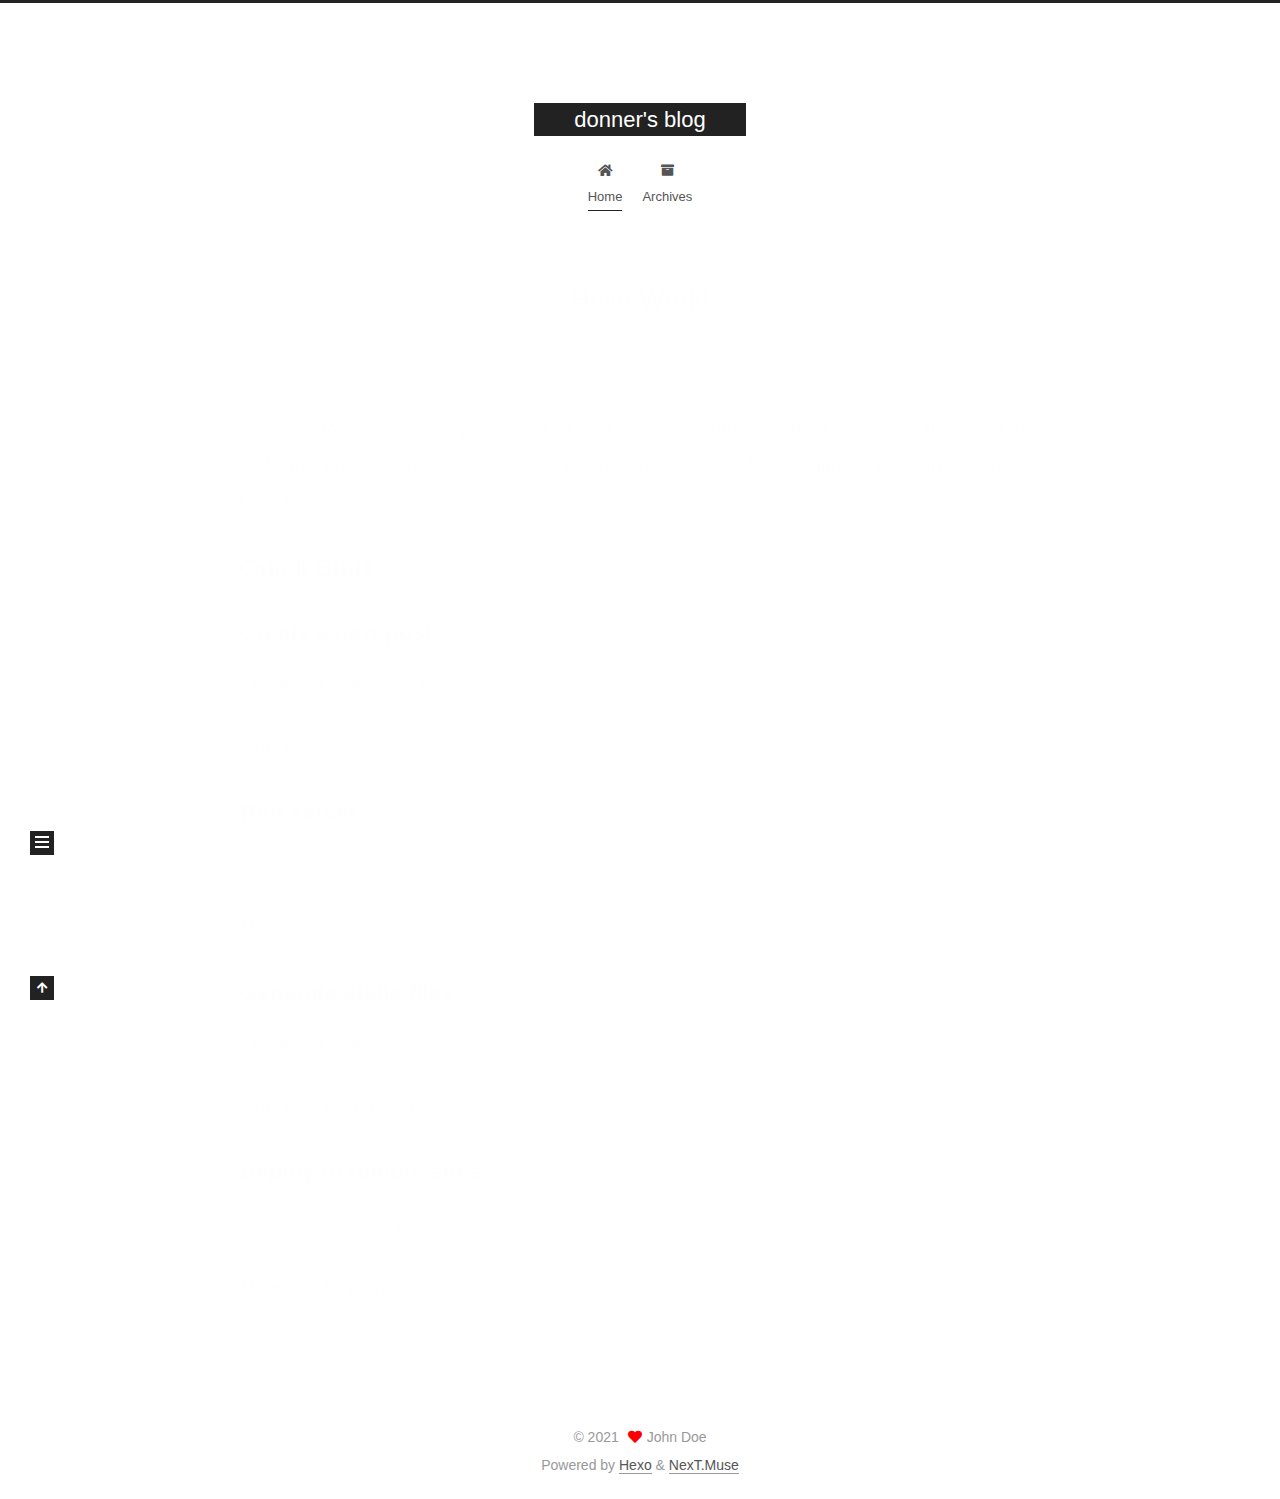
<file: index.html>
<!DOCTYPE html><html lang="en"><head><meta charset="UTF-8"><meta name="viewport" content="width=device-width,initial-scale=1,maximum-scale=2"><meta name="theme-color" content="#222"><meta name="generator" content="Hexo 5.4.0"><link rel="apple-touch-icon" sizes="180x180" href="/images/apple-touch-icon-next.png"><link rel="icon" type="image/png" sizes="32x32" href="/images/favicon-32x32-next.png"><link rel="icon" type="image/png" sizes="16x16" href="/images/favicon-16x16-next.png"><link rel="mask-icon" href="/images/logo.svg" color="#222"><link rel="stylesheet" href="/css/main.css"><link rel="stylesheet" href="/lib/font-awesome/css/all.min.css"><script id="hexo-configurations">var NexT=window.NexT||{},CONFIG={hostname:"lzdoscar.github.io",root:"/",scheme:"Muse",version:"7.8.0",exturl:!1,sidebar:{position:"left",display:"post",padding:18,offset:12,onmobile:!1},copycode:{enable:!1,show_result:!1,style:null},back2top:{enable:!0,sidebar:!1,scrollpercent:!1},bookmark:{enable:!1,color:"#222",save:"auto"},fancybox:!1,mediumzoom:!1,lazyload:!1,pangu:!1,comments:{style:"tabs",active:null,storage:!0,lazyload:!1,nav:null},algolia:{hits:{per_page:10},labels:{input_placeholder:"Search for Posts",hits_empty:"We didn't find any results for the search: ${query}",hits_stats:"${hits} results found in ${time} ms"}},localsearch:{enable:!1,trigger:"auto",top_n_per_article:1,unescape:!1,preload:!1},motion:{enable:!0,async:!1,transition:{post_block:"fadeIn",post_header:"slideDownIn",post_body:"slideDownIn",coll_header:"slideLeftIn",sidebar:"slideUpIn"}}}</script><meta property="og:type" content="website"><meta property="og:title" content="donner&#39;s blog"><meta property="og:url" content="https://lzdoscar.github.io/index.html"><meta property="og:site_name" content="donner&#39;s blog"><meta property="og:locale" content="en_US"><meta property="article:author" content="John Doe"><meta name="twitter:card" content="summary"><link rel="canonical" href="https://lzdoscar.github.io/"><script id="page-configurations">CONFIG.page={sidebar:"",isHome:!0,isPost:!1,lang:"en"}</script><title>donner's blog</title><noscript><style>.sidebar-inner,.use-motion .brand,.use-motion .collection-header,.use-motion .comments,.use-motion .menu-item,.use-motion .pagination,.use-motion .post-block,.use-motion .post-body,.use-motion .post-header{opacity:initial}.use-motion .site-subtitle,.use-motion .site-title{opacity:initial;top:initial}.use-motion .logo-line-before i{left:initial}.use-motion .logo-line-after i{right:initial}</style></noscript><link rel="alternate" href="/atom.xml" title="donner's blog" type="application/atom+xml"></head><body itemscope itemtype="http://schema.org/WebPage"><div class="container use-motion"><div class="headband"></div><header class="header" itemscope itemtype="http://schema.org/WPHeader"><div class="header-inner"><div class="site-brand-container"><div class="site-nav-toggle"><div class="toggle" aria-label="Toggle navigation bar"><span class="toggle-line toggle-line-first"></span> <span class="toggle-line toggle-line-middle"></span> <span class="toggle-line toggle-line-last"></span></div></div><div class="site-meta"><a href="/" class="brand" rel="start"><span class="logo-line-before"><i></i></span><h1 class="site-title">donner's blog</h1><span class="logo-line-after"><i></i></span></a></div><div class="site-nav-right"><div class="toggle popup-trigger"></div></div></div><nav class="site-nav"><ul id="menu" class="main-menu menu"><li class="menu-item menu-item-home"><a href="/" rel="section"><i class="fa fa-home fa-fw"></i>Home</a></li><li class="menu-item menu-item-archives"><a href="/archives/" rel="section"><i class="fa fa-archive fa-fw"></i>Archives</a></li></ul></nav></div></header><div class="back-to-top"><i class="fa fa-arrow-up"></i> <span>0%</span></div><main class="main"><div class="main-inner"><div class="content-wrap"><div class="content index posts-expand"><article itemscope itemtype="http://schema.org/Article" class="post-block" lang="en"><link itemprop="mainEntityOfPage" href="https://lzdoscar.github.io/2021/08/11/hello-world/"><span hidden itemprop="author" itemscope itemtype="http://schema.org/Person"><meta itemprop="image" content="/images/avatar.gif"><meta itemprop="name" content="John Doe"><meta itemprop="description" content=""></span><span hidden itemprop="publisher" itemscope itemtype="http://schema.org/Organization"><meta itemprop="name" content="donner's blog"></span><header class="post-header"><h2 class="post-title" itemprop="name headline"><a href="/2021/08/11/hello-world/" class="post-title-link" itemprop="url">Hello World</a></h2><div class="post-meta"><span class="post-meta-item"><span class="post-meta-item-icon"><i class="far fa-calendar"></i> </span><span class="post-meta-item-text">Posted on</span> <time title="Created: 2021-08-11 19:17:29" itemprop="dateCreated datePublished" datetime="2021-08-11T19:17:29+08:00">2021-08-11</time></span></div></header><div class="post-body" itemprop="articleBody"><p>Welcome to <a target="_blank" rel="noopener" href="https://hexo.io/">Hexo</a>! This is your very first post. Check <a target="_blank" rel="noopener" href="https://hexo.io/docs/">documentation</a> for more info. If you get any problems when using Hexo, you can find the answer in <a target="_blank" rel="noopener" href="https://hexo.io/docs/troubleshooting.html">troubleshooting</a> or you can ask me on <a target="_blank" rel="noopener" href="https://github.com/hexojs/hexo/issues">GitHub</a>.</p><h2 id="Quick-Start"><a href="#Quick-Start" class="headerlink" title="Quick Start"></a>Quick Start</h2><h3 id="Create-a-new-post"><a href="#Create-a-new-post" class="headerlink" title="Create a new post"></a>Create a new post</h3><figure class="highlight bash"><table><tr><td class="gutter"><pre><span class="line">1</span><br></pre></td><td class="code"><pre><span class="line">$ hexo new <span class="string">&quot;My New Post&quot;</span></span><br></pre></td></tr></table></figure><p>More info: <a target="_blank" rel="noopener" href="https://hexo.io/docs/writing.html">Writing</a></p><h3 id="Run-server"><a href="#Run-server" class="headerlink" title="Run server"></a>Run server</h3><figure class="highlight bash"><table><tr><td class="gutter"><pre><span class="line">1</span><br></pre></td><td class="code"><pre><span class="line">$ hexo server</span><br></pre></td></tr></table></figure><p>More info: <a target="_blank" rel="noopener" href="https://hexo.io/docs/server.html">Server</a></p><h3 id="Generate-static-files"><a href="#Generate-static-files" class="headerlink" title="Generate static files"></a>Generate static files</h3><figure class="highlight bash"><table><tr><td class="gutter"><pre><span class="line">1</span><br></pre></td><td class="code"><pre><span class="line">$ hexo generate</span><br></pre></td></tr></table></figure><p>More info: <a target="_blank" rel="noopener" href="https://hexo.io/docs/generating.html">Generating</a></p><h3 id="Deploy-to-remote-sites"><a href="#Deploy-to-remote-sites" class="headerlink" title="Deploy to remote sites"></a>Deploy to remote sites</h3><figure class="highlight bash"><table><tr><td class="gutter"><pre><span class="line">1</span><br></pre></td><td class="code"><pre><span class="line">$ hexo deploy</span><br></pre></td></tr></table></figure><p>More info: <a target="_blank" rel="noopener" href="https://hexo.io/docs/one-command-deployment.html">Deployment</a></p></div><footer class="post-footer"><div class="post-eof"></div></footer></article></div><script>window.addEventListener("tabs:register",()=>{let e=CONFIG.comments["activeClass"];if(CONFIG.comments.storage&&(e=localStorage.getItem("comments_active")||e),e){let t=document.querySelector(`a[href="#comment-${e}"]`);t&&t.click()}}),CONFIG.comments.storage&&window.addEventListener("tabs:click",t=>{t.target.matches(".tabs-comment .tab-content .tab-pane")&&(t=t.target.classList[1],localStorage.setItem("comments_active",t))})</script></div><div class="toggle sidebar-toggle"><span class="toggle-line toggle-line-first"></span> <span class="toggle-line toggle-line-middle"></span> <span class="toggle-line toggle-line-last"></span></div><aside class="sidebar"><div class="sidebar-inner"><ul class="sidebar-nav motion-element"><li class="sidebar-nav-toc">Table of Contents</li><li class="sidebar-nav-overview">Overview</li></ul><div class="post-toc-wrap sidebar-panel"></div><div class="site-overview-wrap sidebar-panel"><div class="site-author motion-element" itemprop="author" itemscope itemtype="http://schema.org/Person"><p class="site-author-name" itemprop="name">John Doe</p><div class="site-description" itemprop="description"></div></div><div class="site-state-wrap motion-element"><nav class="site-state"><div class="site-state-item site-state-posts"><a href="/archives/"><span class="site-state-item-count">1</span> <span class="site-state-item-name">posts</span></a></div></nav></div></div></div></aside><div id="sidebar-dimmer"></div></div></main><footer class="footer"><div class="footer-inner"><div class="copyright">&copy; <span itemprop="copyrightYear">2021</span> <span class="with-love"><i class="fa fa-heart"></i> </span><span class="author" itemprop="copyrightHolder">John Doe</span></div><div class="powered-by">Powered by <a href="https://hexo.io/" class="theme-link" rel="noopener" target="_blank">Hexo</a> & <a href="https://muse.theme-next.org/" class="theme-link" rel="noopener" target="_blank">NexT.Muse</a></div></div></footer></div><script src="/lib/anime.min.js"></script><script src="/lib/velocity/velocity.min.js"></script><script src="/lib/velocity/velocity.ui.min.js"></script><script src="/js/utils.js"></script><script src="/js/motion.js"></script><script src="/js/schemes/muse.js"></script><script src="/js/next-boot.js"></script></body></html>
</file>
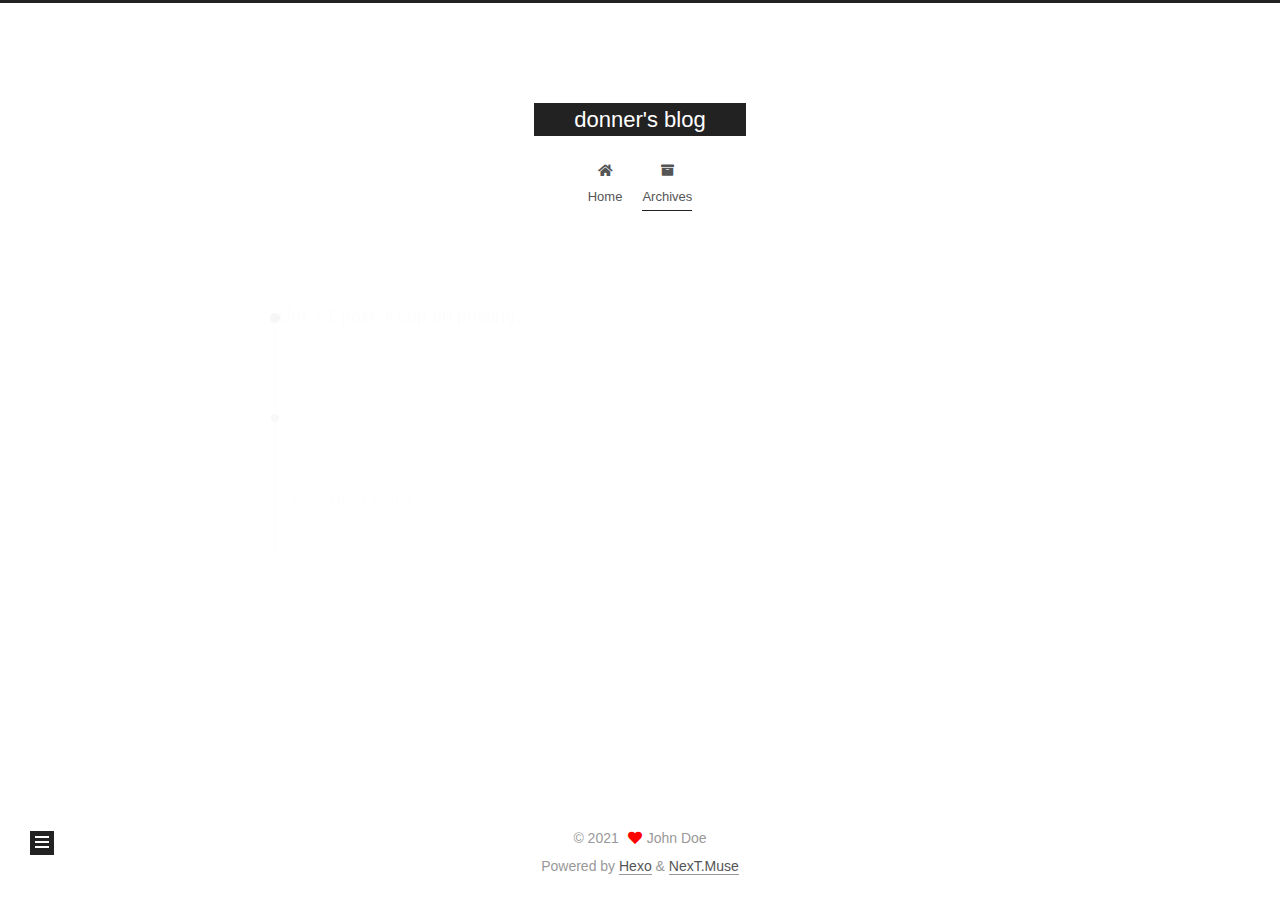
<file: archives/index.html>
<!DOCTYPE html><html lang="en"><head><meta charset="UTF-8"><meta name="viewport" content="width=device-width,initial-scale=1,maximum-scale=2"><meta name="theme-color" content="#222"><meta name="generator" content="Hexo 5.4.0"><link rel="apple-touch-icon" sizes="180x180" href="/images/apple-touch-icon-next.png"><link rel="icon" type="image/png" sizes="32x32" href="/images/favicon-32x32-next.png"><link rel="icon" type="image/png" sizes="16x16" href="/images/favicon-16x16-next.png"><link rel="mask-icon" href="/images/logo.svg" color="#222"><link rel="stylesheet" href="/css/main.css"><link rel="stylesheet" href="/lib/font-awesome/css/all.min.css"><script id="hexo-configurations">var NexT=window.NexT||{},CONFIG={hostname:"lzdoscar.github.io",root:"/",scheme:"Muse",version:"7.8.0",exturl:!1,sidebar:{position:"left",display:"post",padding:18,offset:12,onmobile:!1},copycode:{enable:!1,show_result:!1,style:null},back2top:{enable:!0,sidebar:!1,scrollpercent:!1},bookmark:{enable:!1,color:"#222",save:"auto"},fancybox:!1,mediumzoom:!1,lazyload:!1,pangu:!1,comments:{style:"tabs",active:null,storage:!0,lazyload:!1,nav:null},algolia:{hits:{per_page:10},labels:{input_placeholder:"Search for Posts",hits_empty:"We didn't find any results for the search: ${query}",hits_stats:"${hits} results found in ${time} ms"}},localsearch:{enable:!1,trigger:"auto",top_n_per_article:1,unescape:!1,preload:!1},motion:{enable:!0,async:!1,transition:{post_block:"fadeIn",post_header:"slideDownIn",post_body:"slideDownIn",coll_header:"slideLeftIn",sidebar:"slideUpIn"}}}</script><meta property="og:type" content="website"><meta property="og:title" content="donner&#39;s blog"><meta property="og:url" content="https://lzdoscar.github.io/archives/index.html"><meta property="og:site_name" content="donner&#39;s blog"><meta property="og:locale" content="en_US"><meta property="article:author" content="John Doe"><meta name="twitter:card" content="summary"><link rel="canonical" href="https://lzdoscar.github.io/archives/"><script id="page-configurations">CONFIG.page={sidebar:"",isHome:!1,isPost:!1,lang:"en"}</script><title>Archive | donner's blog</title><noscript><style>.sidebar-inner,.use-motion .brand,.use-motion .collection-header,.use-motion .comments,.use-motion .menu-item,.use-motion .pagination,.use-motion .post-block,.use-motion .post-body,.use-motion .post-header{opacity:initial}.use-motion .site-subtitle,.use-motion .site-title{opacity:initial;top:initial}.use-motion .logo-line-before i{left:initial}.use-motion .logo-line-after i{right:initial}</style></noscript><link rel="alternate" href="/atom.xml" title="donner's blog" type="application/atom+xml"></head><body itemscope itemtype="http://schema.org/WebPage"><div class="container use-motion"><div class="headband"></div><header class="header" itemscope itemtype="http://schema.org/WPHeader"><div class="header-inner"><div class="site-brand-container"><div class="site-nav-toggle"><div class="toggle" aria-label="Toggle navigation bar"><span class="toggle-line toggle-line-first"></span> <span class="toggle-line toggle-line-middle"></span> <span class="toggle-line toggle-line-last"></span></div></div><div class="site-meta"><a href="/" class="brand" rel="start"><span class="logo-line-before"><i></i></span><h1 class="site-title">donner's blog</h1><span class="logo-line-after"><i></i></span></a></div><div class="site-nav-right"><div class="toggle popup-trigger"></div></div></div><nav class="site-nav"><ul id="menu" class="main-menu menu"><li class="menu-item menu-item-home"><a href="/" rel="section"><i class="fa fa-home fa-fw"></i>Home</a></li><li class="menu-item menu-item-archives"><a href="/archives/" rel="section"><i class="fa fa-archive fa-fw"></i>Archives</a></li></ul></nav></div></header><div class="back-to-top"><i class="fa fa-arrow-up"></i> <span>0%</span></div><main class="main"><div class="main-inner"><div class="content-wrap"><div class="content archive"><div class="post-block"><div class="posts-collapse"><div class="collection-title"><span class="collection-header">Um..! 1 post. Keep on posting.</span></div><div class="collection-year"><span class="collection-header">2021</span></div><article itemscope itemtype="http://schema.org/Article"><header class="post-header"><div class="post-meta"><time itemprop="dateCreated" datetime="2021-08-11T19:17:29+08:00" content="2021-08-11">08-11</time></div><div class="post-title"><a class="post-title-link" href="/2021/08/11/hello-world/" itemprop="url"><span itemprop="name">Hello World</span></a></div></header></article></div></div></div><script>window.addEventListener("tabs:register",()=>{let e=CONFIG.comments["activeClass"];if(CONFIG.comments.storage&&(e=localStorage.getItem("comments_active")||e),e){let t=document.querySelector(`a[href="#comment-${e}"]`);t&&t.click()}}),CONFIG.comments.storage&&window.addEventListener("tabs:click",t=>{t.target.matches(".tabs-comment .tab-content .tab-pane")&&(t=t.target.classList[1],localStorage.setItem("comments_active",t))})</script></div><div class="toggle sidebar-toggle"><span class="toggle-line toggle-line-first"></span> <span class="toggle-line toggle-line-middle"></span> <span class="toggle-line toggle-line-last"></span></div><aside class="sidebar"><div class="sidebar-inner"><ul class="sidebar-nav motion-element"><li class="sidebar-nav-toc">Table of Contents</li><li class="sidebar-nav-overview">Overview</li></ul><div class="post-toc-wrap sidebar-panel"></div><div class="site-overview-wrap sidebar-panel"><div class="site-author motion-element" itemprop="author" itemscope itemtype="http://schema.org/Person"><p class="site-author-name" itemprop="name">John Doe</p><div class="site-description" itemprop="description"></div></div><div class="site-state-wrap motion-element"><nav class="site-state"><div class="site-state-item site-state-posts"><a href="/archives/"><span class="site-state-item-count">1</span> <span class="site-state-item-name">posts</span></a></div></nav></div></div></div></aside><div id="sidebar-dimmer"></div></div></main><footer class="footer"><div class="footer-inner"><div class="copyright">&copy; <span itemprop="copyrightYear">2021</span> <span class="with-love"><i class="fa fa-heart"></i> </span><span class="author" itemprop="copyrightHolder">John Doe</span></div><div class="powered-by">Powered by <a href="https://hexo.io/" class="theme-link" rel="noopener" target="_blank">Hexo</a> & <a href="https://muse.theme-next.org/" class="theme-link" rel="noopener" target="_blank">NexT.Muse</a></div></div></footer></div><script src="/lib/anime.min.js"></script><script src="/lib/velocity/velocity.min.js"></script><script src="/lib/velocity/velocity.ui.min.js"></script><script src="/js/utils.js"></script><script src="/js/motion.js"></script><script src="/js/schemes/muse.js"></script><script src="/js/next-boot.js"></script></body></html>
</file>
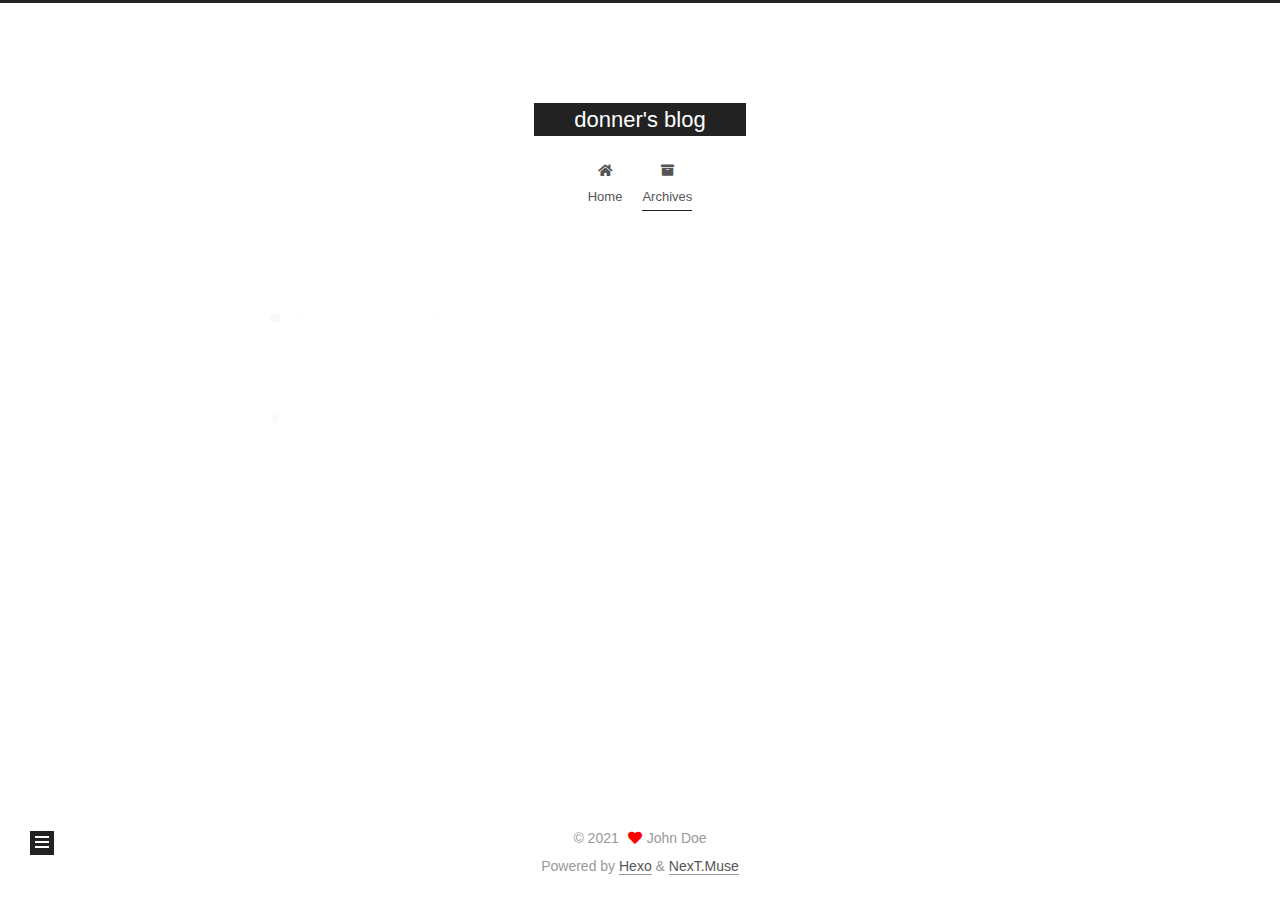
<file: archives/2021/index.html>
<!DOCTYPE html><html lang="en"><head><meta charset="UTF-8"><meta name="viewport" content="width=device-width,initial-scale=1,maximum-scale=2"><meta name="theme-color" content="#222"><meta name="generator" content="Hexo 5.4.0"><link rel="apple-touch-icon" sizes="180x180" href="/images/apple-touch-icon-next.png"><link rel="icon" type="image/png" sizes="32x32" href="/images/favicon-32x32-next.png"><link rel="icon" type="image/png" sizes="16x16" href="/images/favicon-16x16-next.png"><link rel="mask-icon" href="/images/logo.svg" color="#222"><link rel="stylesheet" href="/css/main.css"><link rel="stylesheet" href="/lib/font-awesome/css/all.min.css"><script id="hexo-configurations">var NexT=window.NexT||{},CONFIG={hostname:"lzdoscar.github.io",root:"/",scheme:"Muse",version:"7.8.0",exturl:!1,sidebar:{position:"left",display:"post",padding:18,offset:12,onmobile:!1},copycode:{enable:!1,show_result:!1,style:null},back2top:{enable:!0,sidebar:!1,scrollpercent:!1},bookmark:{enable:!1,color:"#222",save:"auto"},fancybox:!1,mediumzoom:!1,lazyload:!1,pangu:!1,comments:{style:"tabs",active:null,storage:!0,lazyload:!1,nav:null},algolia:{hits:{per_page:10},labels:{input_placeholder:"Search for Posts",hits_empty:"We didn't find any results for the search: ${query}",hits_stats:"${hits} results found in ${time} ms"}},localsearch:{enable:!1,trigger:"auto",top_n_per_article:1,unescape:!1,preload:!1},motion:{enable:!0,async:!1,transition:{post_block:"fadeIn",post_header:"slideDownIn",post_body:"slideDownIn",coll_header:"slideLeftIn",sidebar:"slideUpIn"}}}</script><meta property="og:type" content="website"><meta property="og:title" content="donner&#39;s blog"><meta property="og:url" content="https://lzdoscar.github.io/archives/2021/index.html"><meta property="og:site_name" content="donner&#39;s blog"><meta property="og:locale" content="en_US"><meta property="article:author" content="John Doe"><meta name="twitter:card" content="summary"><link rel="canonical" href="https://lzdoscar.github.io/archives/2021/"><script id="page-configurations">CONFIG.page={sidebar:"",isHome:!1,isPost:!1,lang:"en"}</script><title>Archive | donner's blog</title><noscript><style>.sidebar-inner,.use-motion .brand,.use-motion .collection-header,.use-motion .comments,.use-motion .menu-item,.use-motion .pagination,.use-motion .post-block,.use-motion .post-body,.use-motion .post-header{opacity:initial}.use-motion .site-subtitle,.use-motion .site-title{opacity:initial;top:initial}.use-motion .logo-line-before i{left:initial}.use-motion .logo-line-after i{right:initial}</style></noscript><link rel="alternate" href="/atom.xml" title="donner's blog" type="application/atom+xml"></head><body itemscope itemtype="http://schema.org/WebPage"><div class="container use-motion"><div class="headband"></div><header class="header" itemscope itemtype="http://schema.org/WPHeader"><div class="header-inner"><div class="site-brand-container"><div class="site-nav-toggle"><div class="toggle" aria-label="Toggle navigation bar"><span class="toggle-line toggle-line-first"></span> <span class="toggle-line toggle-line-middle"></span> <span class="toggle-line toggle-line-last"></span></div></div><div class="site-meta"><a href="/" class="brand" rel="start"><span class="logo-line-before"><i></i></span><h1 class="site-title">donner's blog</h1><span class="logo-line-after"><i></i></span></a></div><div class="site-nav-right"><div class="toggle popup-trigger"></div></div></div><nav class="site-nav"><ul id="menu" class="main-menu menu"><li class="menu-item menu-item-home"><a href="/" rel="section"><i class="fa fa-home fa-fw"></i>Home</a></li><li class="menu-item menu-item-archives"><a href="/archives/" rel="section"><i class="fa fa-archive fa-fw"></i>Archives</a></li></ul></nav></div></header><div class="back-to-top"><i class="fa fa-arrow-up"></i> <span>0%</span></div><main class="main"><div class="main-inner"><div class="content-wrap"><div class="content archive"><div class="post-block"><div class="posts-collapse"><div class="collection-title"><span class="collection-header">Um..! 1 post. Keep on posting.</span></div><div class="collection-year"><span class="collection-header">2021</span></div><article itemscope itemtype="http://schema.org/Article"><header class="post-header"><div class="post-meta"><time itemprop="dateCreated" datetime="2021-08-11T19:17:29+08:00" content="2021-08-11">08-11</time></div><div class="post-title"><a class="post-title-link" href="/2021/08/11/hello-world/" itemprop="url"><span itemprop="name">Hello World</span></a></div></header></article></div></div></div><script>window.addEventListener("tabs:register",()=>{let e=CONFIG.comments["activeClass"];if(CONFIG.comments.storage&&(e=localStorage.getItem("comments_active")||e),e){let t=document.querySelector(`a[href="#comment-${e}"]`);t&&t.click()}}),CONFIG.comments.storage&&window.addEventListener("tabs:click",t=>{t.target.matches(".tabs-comment .tab-content .tab-pane")&&(t=t.target.classList[1],localStorage.setItem("comments_active",t))})</script></div><div class="toggle sidebar-toggle"><span class="toggle-line toggle-line-first"></span> <span class="toggle-line toggle-line-middle"></span> <span class="toggle-line toggle-line-last"></span></div><aside class="sidebar"><div class="sidebar-inner"><ul class="sidebar-nav motion-element"><li class="sidebar-nav-toc">Table of Contents</li><li class="sidebar-nav-overview">Overview</li></ul><div class="post-toc-wrap sidebar-panel"></div><div class="site-overview-wrap sidebar-panel"><div class="site-author motion-element" itemprop="author" itemscope itemtype="http://schema.org/Person"><p class="site-author-name" itemprop="name">John Doe</p><div class="site-description" itemprop="description"></div></div><div class="site-state-wrap motion-element"><nav class="site-state"><div class="site-state-item site-state-posts"><a href="/archives/"><span class="site-state-item-count">1</span> <span class="site-state-item-name">posts</span></a></div></nav></div></div></div></aside><div id="sidebar-dimmer"></div></div></main><footer class="footer"><div class="footer-inner"><div class="copyright">&copy; <span itemprop="copyrightYear">2021</span> <span class="with-love"><i class="fa fa-heart"></i> </span><span class="author" itemprop="copyrightHolder">John Doe</span></div><div class="powered-by">Powered by <a href="https://hexo.io/" class="theme-link" rel="noopener" target="_blank">Hexo</a> & <a href="https://muse.theme-next.org/" class="theme-link" rel="noopener" target="_blank">NexT.Muse</a></div></div></footer></div><script src="/lib/anime.min.js"></script><script src="/lib/velocity/velocity.min.js"></script><script src="/lib/velocity/velocity.ui.min.js"></script><script src="/js/utils.js"></script><script src="/js/motion.js"></script><script src="/js/schemes/muse.js"></script><script src="/js/next-boot.js"></script></body></html>
</file>
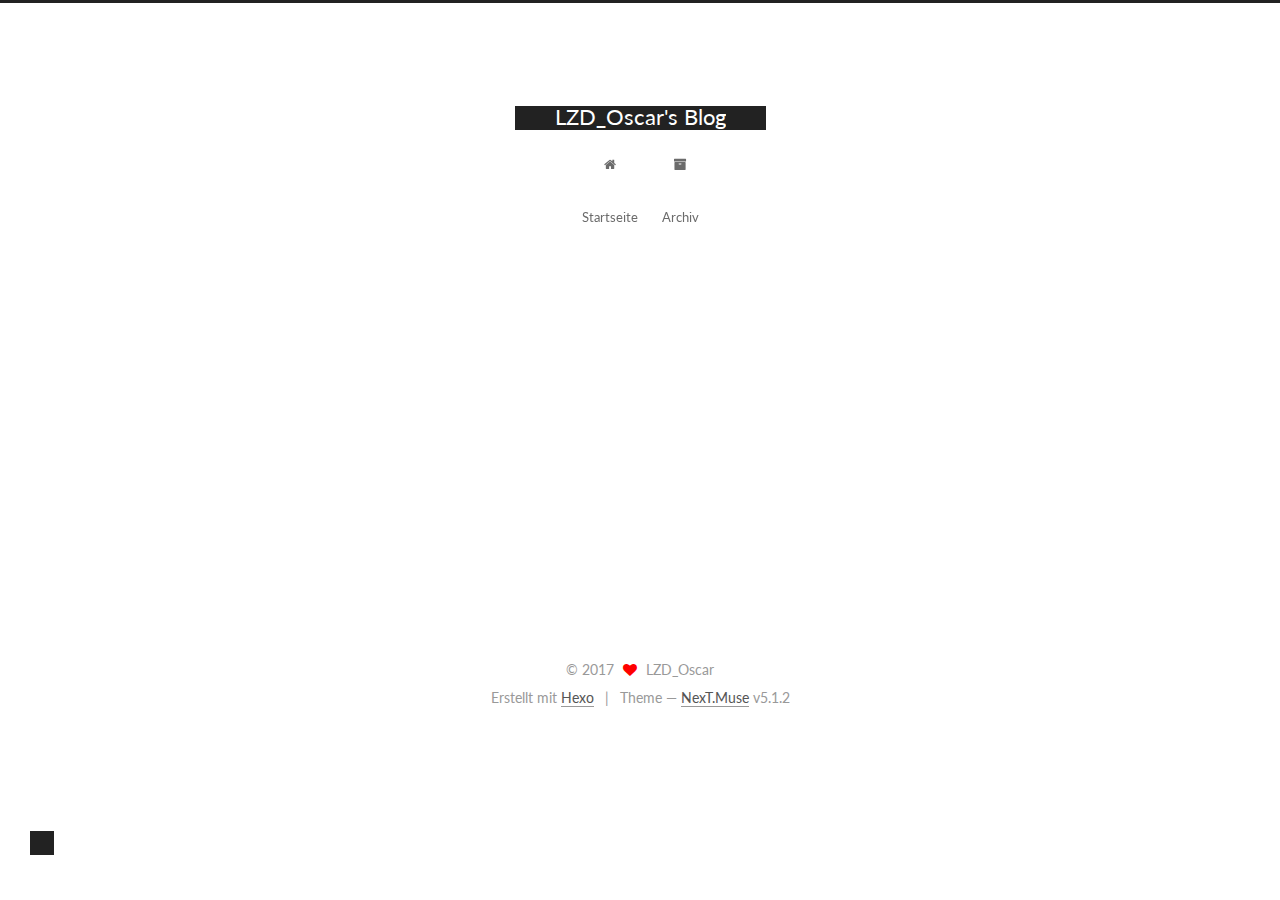
<file: archives/2017/09/index.html>
<!DOCTYPE html>



  


<html class="theme-next muse use-motion" lang="zh-CN">
<head>
  <meta charset="UTF-8"/>
<meta http-equiv="X-UA-Compatible" content="IE=edge" />
<meta name="viewport" content="width=device-width, initial-scale=1, maximum-scale=1"/>
<meta name="theme-color" content="#222">









<meta http-equiv="Cache-Control" content="no-transform" />
<meta http-equiv="Cache-Control" content="no-siteapp" />
















  
  
  <link href="/lib/fancybox/source/jquery.fancybox.css?v=2.1.5" rel="stylesheet" type="text/css" />




  
  
  
  

  
    
    
  

  

  

  

  

  
    
    
    <link href="//fonts.googleapis.com/css?family=Lato:300,300italic,400,400italic,700,700italic&subset=latin,latin-ext" rel="stylesheet" type="text/css">
  






<link href="/lib/font-awesome/css/font-awesome.min.css?v=4.6.2" rel="stylesheet" type="text/css" />

<link href="/css/main.css?v=5.1.2" rel="stylesheet" type="text/css" />


  <meta name="keywords" content="Hexo, NexT" />








  <link rel="shortcut icon" type="image/x-icon" href="/favicon.ico?v=5.1.2" />






<meta property="og:type" content="website">
<meta property="og:title" content="LZD_Oscar&#39;s Blog">
<meta property="og:url" content="https://LZDOscar.cn/archives/2017/09/index.html">
<meta property="og:site_name" content="LZD_Oscar&#39;s Blog">
<meta property="og:locale" content="zh-CN">
<meta name="twitter:card" content="summary">
<meta name="twitter:title" content="LZD_Oscar&#39;s Blog">



<script type="text/javascript" id="hexo.configurations">
  var NexT = window.NexT || {};
  var CONFIG = {
    root: '/',
    scheme: 'Muse',
    version: '5.1.2',
    sidebar: {"position":"left","display":"post","offset":12,"offset_float":12,"b2t":false,"scrollpercent":false,"onmobile":false},
    fancybox: true,
    tabs: true,
    motion: {"enable":true,"async":false,"transition":{"post_block":"fadeIn","post_header":"slideDownIn","post_body":"slideDownIn","coll_header":"slideLeftIn"}},
    duoshuo: {
      userId: '0',
      author: 'Author'
    },
    algolia: {
      applicationID: '',
      apiKey: '',
      indexName: '',
      hits: {"per_page":10},
      labels: {"input_placeholder":"Search for Posts","hits_empty":"We didn't find any results for the search: ${query}","hits_stats":"${hits} results found in ${time} ms"}
    }
  };
</script>



  <link rel="canonical" href="https://LZDOscar.cn/archives/2017/09/"/>





  <title>Archiv | LZD_Oscar's Blog</title>
  








</head>

<body itemscope itemtype="http://schema.org/WebPage" lang="zh-CN">

  
  
    
  

  <div class="container sidebar-position-left page-archive">
    <div class="headband"></div>

    <header id="header" class="header" itemscope itemtype="http://schema.org/WPHeader">
      <div class="header-inner"><div class="site-brand-wrapper">
  <div class="site-meta ">
    

    <div class="custom-logo-site-title">
      <a href="/"  class="brand" rel="start">
        <span class="logo-line-before"><i></i></span>
        <span class="site-title">LZD_Oscar's Blog</span>
        <span class="logo-line-after"><i></i></span>
      </a>
    </div>
      
        <p class="site-subtitle"></p>
      
  </div>

  <div class="site-nav-toggle">
    <button>
      <span class="btn-bar"></span>
      <span class="btn-bar"></span>
      <span class="btn-bar"></span>
    </button>
  </div>
</div>

<nav class="site-nav">
  

  
    <ul id="menu" class="menu">
      
        
        <li class="menu-item menu-item-home">
          <a href="/" rel="section">
            
              <i class="menu-item-icon fa fa-fw fa-home"></i> <br />
            
            Startseite
          </a>
        </li>
      
        
        <li class="menu-item menu-item-archives">
          <a href="/archives/" rel="section">
            
              <i class="menu-item-icon fa fa-fw fa-archive"></i> <br />
            
            Archiv
          </a>
        </li>
      

      
    </ul>
  

  
</nav>



 </div>
    </header>

    <main id="main" class="main">
      <div class="main-inner">
        <div class="content-wrap">
          <div id="content" class="content">
            

  
  
  
  <div class="post-block archive">
    <div id="posts" class="posts-collapse">
      <span class="archive-move-on"></span>

      <span class="archive-page-counter">
        
        
        
          
        
        Öhm..! Insgesamt 2 Artikel. Bleib dran.
      </span>

      

        
        
        

        
          
          <div class="collection-title">
            <h1 class="archive-year" id="archive-year-2017">2017</h1>
          </div>
        
        

        

  <article class="post post-type-normal" itemscope itemtype="http://schema.org/Article">
    <header class="post-header">

      <h2 class="post-title">
        
            <a class="post-title-link" href="/2017/09/12/hello/" itemprop="url">
              
                <span itemprop="name">hello</span>
              
            </a>
        
      </h2>

      <div class="post-meta">
        <time class="post-time" itemprop="dateCreated"
              datetime="2017-09-12T13:37:35+08:00"
              content="2017-09-12" >
          09-12
        </time>
      </div>

    </header>
  </article>



      

        
        
        

        
        

        

  <article class="post post-type-normal" itemscope itemtype="http://schema.org/Article">
    <header class="post-header">

      <h2 class="post-title">
        
            <a class="post-title-link" href="/2017/09/12/hello-world/" itemprop="url">
              
                <span itemprop="name">Hello World</span>
              
            </a>
        
      </h2>

      <div class="post-meta">
        <time class="post-time" itemprop="dateCreated"
              datetime="2017-09-12T13:19:53+08:00"
              content="2017-09-12" >
          09-12
        </time>
      </div>

    </header>
  </article>



      

    </div>
  </div>
  
  
  

  



          </div>
          


          

        </div>
        
          
  
  <div class="sidebar-toggle">
    <div class="sidebar-toggle-line-wrap">
      <span class="sidebar-toggle-line sidebar-toggle-line-first"></span>
      <span class="sidebar-toggle-line sidebar-toggle-line-middle"></span>
      <span class="sidebar-toggle-line sidebar-toggle-line-last"></span>
    </div>
  </div>

  <aside id="sidebar" class="sidebar">
    
    <div class="sidebar-inner">

      

      

      <section class="site-overview sidebar-panel sidebar-panel-active">
        <div class="site-author motion-element" itemprop="author" itemscope itemtype="http://schema.org/Person">
          
            <p class="site-author-name" itemprop="name">LZD_Oscar</p>
            <p class="site-description motion-element" itemprop="description"></p>
        </div>

        <nav class="site-state motion-element">

          
            <div class="site-state-item site-state-posts">
            
              <a href="/archives/">
            
                <span class="site-state-item-count">2</span>
                <span class="site-state-item-name">Artikel</span>
              </a>
            </div>
          

          

          

        </nav>

        

        <div class="links-of-author motion-element">
          
        </div>

        
        

        
        

        


      </section>

      

      

    </div>
  </aside>


        
      </div>
    </main>

    <footer id="footer" class="footer">
      <div class="footer-inner">
        <div class="copyright" >
  
  &copy; 
  <span itemprop="copyrightYear">2017</span>
  <span class="with-love">
    <i class="fa fa-heart"></i>
  </span>
  <span class="author" itemprop="copyrightHolder">LZD_Oscar</span>

  
</div>


  <div class="powered-by">Erstellt mit  <a class="theme-link" href="https://hexo.io">Hexo</a></div>

  <span class="post-meta-divider">|</span>

  <div class="theme-info">Theme &mdash; <a class="theme-link" href="https://github.com/iissnan/hexo-theme-next">NexT.Muse</a> v5.1.2</div>


        







        
      </div>
    </footer>

    
      <div class="back-to-top">
        <i class="fa fa-arrow-up"></i>
        
      </div>
    

  </div>

  

<script type="text/javascript">
  if (Object.prototype.toString.call(window.Promise) !== '[object Function]') {
    window.Promise = null;
  }
</script>









  












  
  <script type="text/javascript" src="/lib/jquery/index.js?v=2.1.3"></script>

  
  <script type="text/javascript" src="/lib/fastclick/lib/fastclick.min.js?v=1.0.6"></script>

  
  <script type="text/javascript" src="/lib/jquery_lazyload/jquery.lazyload.js?v=1.9.7"></script>

  
  <script type="text/javascript" src="/lib/velocity/velocity.min.js?v=1.2.1"></script>

  
  <script type="text/javascript" src="/lib/velocity/velocity.ui.min.js?v=1.2.1"></script>

  
  <script type="text/javascript" src="/lib/fancybox/source/jquery.fancybox.pack.js?v=2.1.5"></script>


  


  <script type="text/javascript" src="/js/src/utils.js?v=5.1.2"></script>

  <script type="text/javascript" src="/js/src/motion.js?v=5.1.2"></script>



  
  

  <script type="text/javascript" src="/js/src/scrollspy.js?v=5.1.2"></script>
<script type="text/javascript" src="/js/src/post-details.js?v=5.1.2"></script>


  

  


  <script type="text/javascript" src="/js/src/bootstrap.js?v=5.1.2"></script>



  


  




	





  





  








  





  

  

  

  

  

  

</body>
</html>
</file>
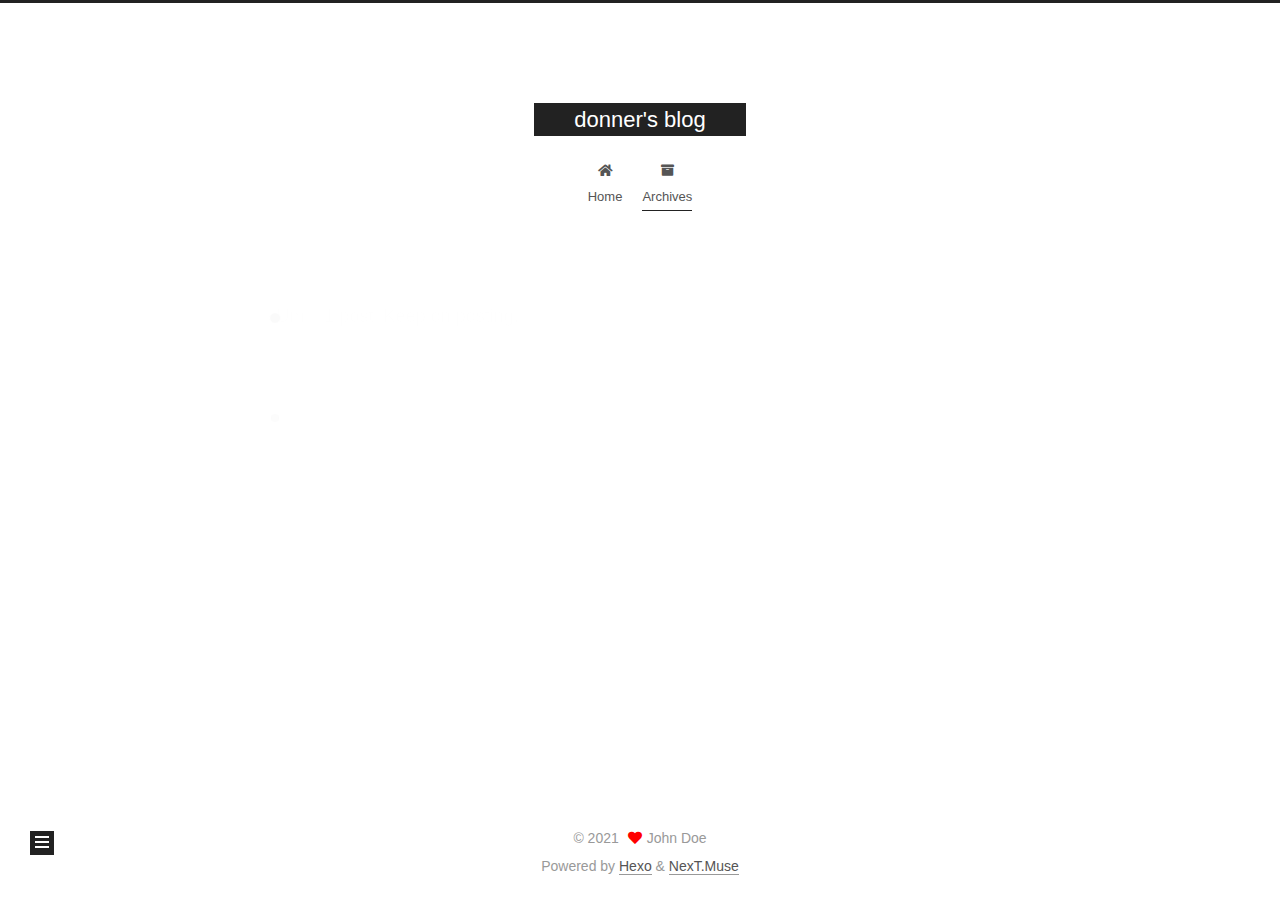
<file: archives/2021/08/index.html>
<!DOCTYPE html><html lang="en"><head><meta charset="UTF-8"><meta name="viewport" content="width=device-width,initial-scale=1,maximum-scale=2"><meta name="theme-color" content="#222"><meta name="generator" content="Hexo 5.4.0"><link rel="apple-touch-icon" sizes="180x180" href="/images/apple-touch-icon-next.png"><link rel="icon" type="image/png" sizes="32x32" href="/images/favicon-32x32-next.png"><link rel="icon" type="image/png" sizes="16x16" href="/images/favicon-16x16-next.png"><link rel="mask-icon" href="/images/logo.svg" color="#222"><link rel="stylesheet" href="/css/main.css"><link rel="stylesheet" href="/lib/font-awesome/css/all.min.css"><script id="hexo-configurations">var NexT=window.NexT||{},CONFIG={hostname:"lzdoscar.github.io",root:"/",scheme:"Muse",version:"7.8.0",exturl:!1,sidebar:{position:"left",display:"post",padding:18,offset:12,onmobile:!1},copycode:{enable:!1,show_result:!1,style:null},back2top:{enable:!0,sidebar:!1,scrollpercent:!1},bookmark:{enable:!1,color:"#222",save:"auto"},fancybox:!1,mediumzoom:!1,lazyload:!1,pangu:!1,comments:{style:"tabs",active:null,storage:!0,lazyload:!1,nav:null},algolia:{hits:{per_page:10},labels:{input_placeholder:"Search for Posts",hits_empty:"We didn't find any results for the search: ${query}",hits_stats:"${hits} results found in ${time} ms"}},localsearch:{enable:!1,trigger:"auto",top_n_per_article:1,unescape:!1,preload:!1},motion:{enable:!0,async:!1,transition:{post_block:"fadeIn",post_header:"slideDownIn",post_body:"slideDownIn",coll_header:"slideLeftIn",sidebar:"slideUpIn"}}}</script><meta property="og:type" content="website"><meta property="og:title" content="donner&#39;s blog"><meta property="og:url" content="https://lzdoscar.github.io/archives/2021/08/index.html"><meta property="og:site_name" content="donner&#39;s blog"><meta property="og:locale" content="en_US"><meta property="article:author" content="John Doe"><meta name="twitter:card" content="summary"><link rel="canonical" href="https://lzdoscar.github.io/archives/2021/08/"><script id="page-configurations">CONFIG.page={sidebar:"",isHome:!1,isPost:!1,lang:"en"}</script><title>Archive | donner's blog</title><noscript><style>.sidebar-inner,.use-motion .brand,.use-motion .collection-header,.use-motion .comments,.use-motion .menu-item,.use-motion .pagination,.use-motion .post-block,.use-motion .post-body,.use-motion .post-header{opacity:initial}.use-motion .site-subtitle,.use-motion .site-title{opacity:initial;top:initial}.use-motion .logo-line-before i{left:initial}.use-motion .logo-line-after i{right:initial}</style></noscript><link rel="alternate" href="/atom.xml" title="donner's blog" type="application/atom+xml"></head><body itemscope itemtype="http://schema.org/WebPage"><div class="container use-motion"><div class="headband"></div><header class="header" itemscope itemtype="http://schema.org/WPHeader"><div class="header-inner"><div class="site-brand-container"><div class="site-nav-toggle"><div class="toggle" aria-label="Toggle navigation bar"><span class="toggle-line toggle-line-first"></span> <span class="toggle-line toggle-line-middle"></span> <span class="toggle-line toggle-line-last"></span></div></div><div class="site-meta"><a href="/" class="brand" rel="start"><span class="logo-line-before"><i></i></span><h1 class="site-title">donner's blog</h1><span class="logo-line-after"><i></i></span></a></div><div class="site-nav-right"><div class="toggle popup-trigger"></div></div></div><nav class="site-nav"><ul id="menu" class="main-menu menu"><li class="menu-item menu-item-home"><a href="/" rel="section"><i class="fa fa-home fa-fw"></i>Home</a></li><li class="menu-item menu-item-archives"><a href="/archives/" rel="section"><i class="fa fa-archive fa-fw"></i>Archives</a></li></ul></nav></div></header><div class="back-to-top"><i class="fa fa-arrow-up"></i> <span>0%</span></div><main class="main"><div class="main-inner"><div class="content-wrap"><div class="content archive"><div class="post-block"><div class="posts-collapse"><div class="collection-title"><span class="collection-header">Um..! 1 post. Keep on posting.</span></div><div class="collection-year"><span class="collection-header">2021</span></div><article itemscope itemtype="http://schema.org/Article"><header class="post-header"><div class="post-meta"><time itemprop="dateCreated" datetime="2021-08-11T19:17:29+08:00" content="2021-08-11">08-11</time></div><div class="post-title"><a class="post-title-link" href="/2021/08/11/hello-world/" itemprop="url"><span itemprop="name">Hello World</span></a></div></header></article></div></div></div><script>window.addEventListener("tabs:register",()=>{let e=CONFIG.comments["activeClass"];if(CONFIG.comments.storage&&(e=localStorage.getItem("comments_active")||e),e){let t=document.querySelector(`a[href="#comment-${e}"]`);t&&t.click()}}),CONFIG.comments.storage&&window.addEventListener("tabs:click",t=>{t.target.matches(".tabs-comment .tab-content .tab-pane")&&(t=t.target.classList[1],localStorage.setItem("comments_active",t))})</script></div><div class="toggle sidebar-toggle"><span class="toggle-line toggle-line-first"></span> <span class="toggle-line toggle-line-middle"></span> <span class="toggle-line toggle-line-last"></span></div><aside class="sidebar"><div class="sidebar-inner"><ul class="sidebar-nav motion-element"><li class="sidebar-nav-toc">Table of Contents</li><li class="sidebar-nav-overview">Overview</li></ul><div class="post-toc-wrap sidebar-panel"></div><div class="site-overview-wrap sidebar-panel"><div class="site-author motion-element" itemprop="author" itemscope itemtype="http://schema.org/Person"><p class="site-author-name" itemprop="name">John Doe</p><div class="site-description" itemprop="description"></div></div><div class="site-state-wrap motion-element"><nav class="site-state"><div class="site-state-item site-state-posts"><a href="/archives/"><span class="site-state-item-count">1</span> <span class="site-state-item-name">posts</span></a></div></nav></div></div></div></aside><div id="sidebar-dimmer"></div></div></main><footer class="footer"><div class="footer-inner"><div class="copyright">&copy; <span itemprop="copyrightYear">2021</span> <span class="with-love"><i class="fa fa-heart"></i> </span><span class="author" itemprop="copyrightHolder">John Doe</span></div><div class="powered-by">Powered by <a href="https://hexo.io/" class="theme-link" rel="noopener" target="_blank">Hexo</a> & <a href="https://muse.theme-next.org/" class="theme-link" rel="noopener" target="_blank">NexT.Muse</a></div></div></footer></div><script src="/lib/anime.min.js"></script><script src="/lib/velocity/velocity.min.js"></script><script src="/lib/velocity/velocity.ui.min.js"></script><script src="/js/utils.js"></script><script src="/js/motion.js"></script><script src="/js/schemes/muse.js"></script><script src="/js/next-boot.js"></script></body></html>
</file>
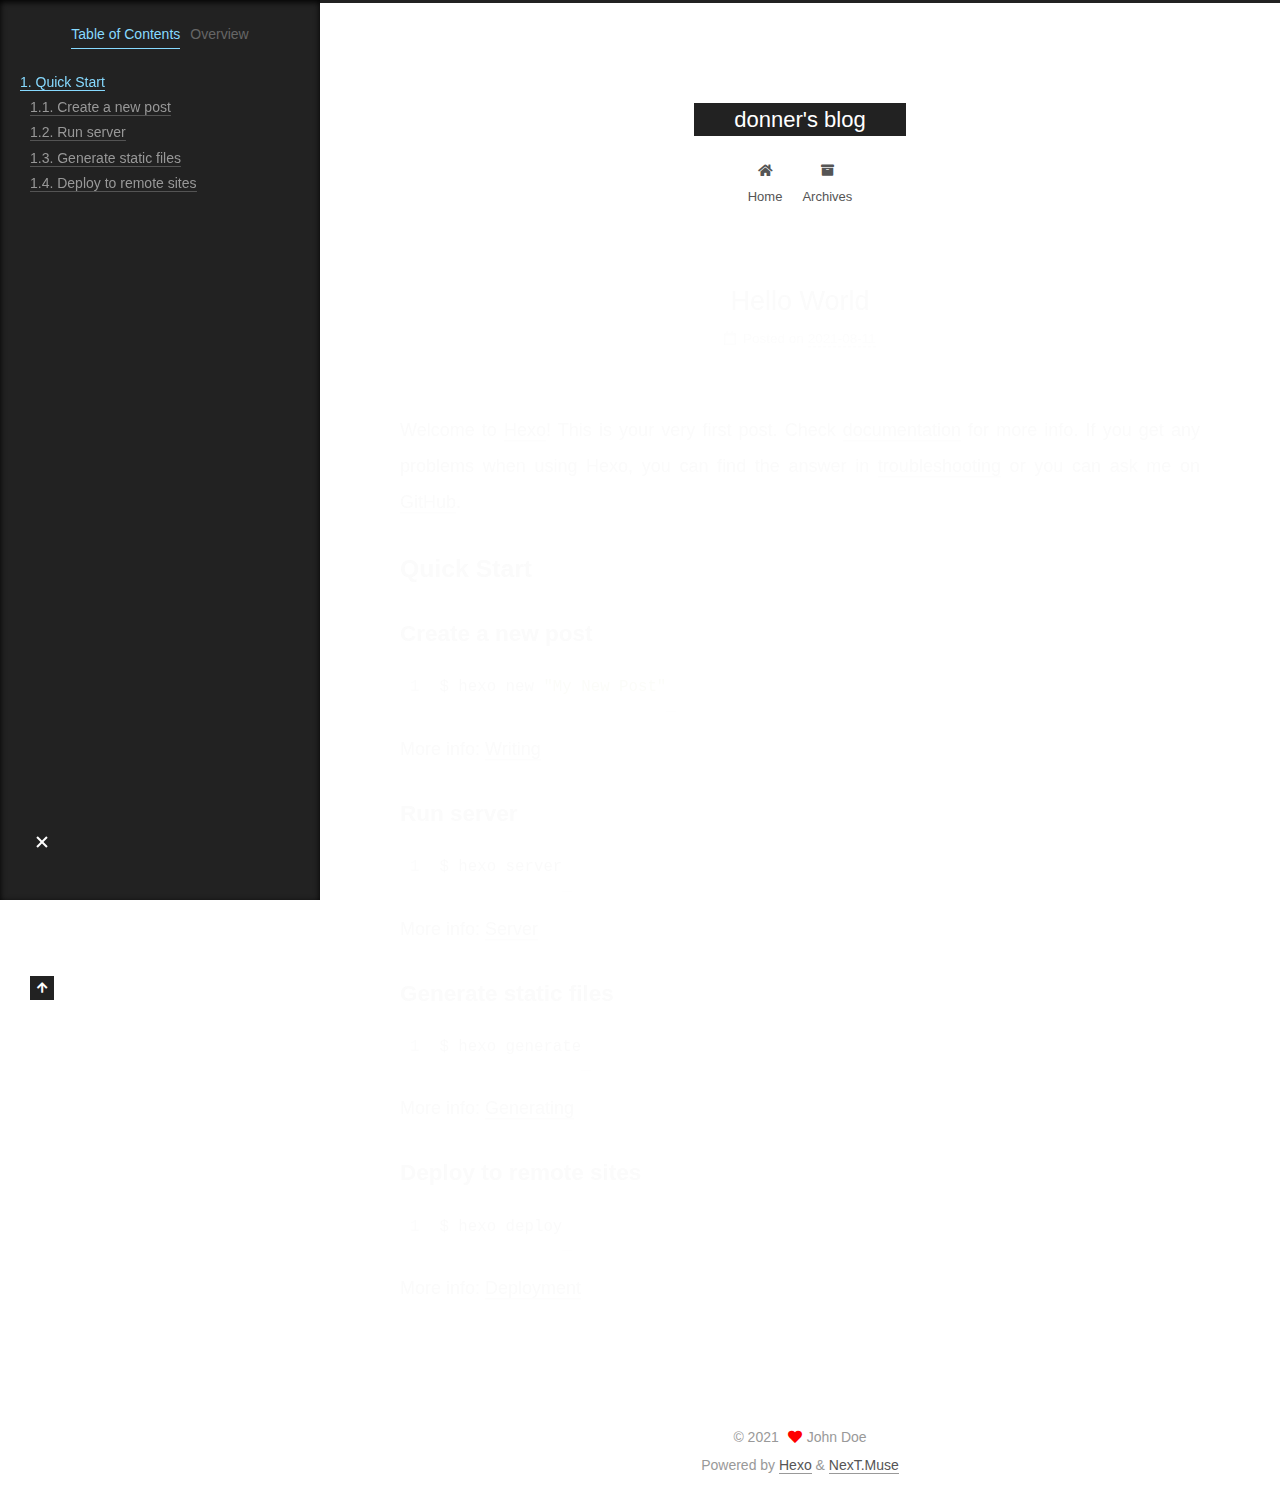
<file: 2021/08/11/hello-world/index.html>
<!DOCTYPE html><html lang="en"><head><meta charset="UTF-8"><meta name="viewport" content="width=device-width,initial-scale=1,maximum-scale=2"><meta name="theme-color" content="#222"><meta name="generator" content="Hexo 5.4.0"><link rel="apple-touch-icon" sizes="180x180" href="/images/apple-touch-icon-next.png"><link rel="icon" type="image/png" sizes="32x32" href="/images/favicon-32x32-next.png"><link rel="icon" type="image/png" sizes="16x16" href="/images/favicon-16x16-next.png"><link rel="mask-icon" href="/images/logo.svg" color="#222"><link rel="stylesheet" href="/css/main.css"><link rel="stylesheet" href="/lib/font-awesome/css/all.min.css"><script id="hexo-configurations">var NexT=window.NexT||{},CONFIG={hostname:"lzdoscar.github.io",root:"/",scheme:"Muse",version:"7.8.0",exturl:!1,sidebar:{position:"left",display:"post",padding:18,offset:12,onmobile:!1},copycode:{enable:!1,show_result:!1,style:null},back2top:{enable:!0,sidebar:!1,scrollpercent:!1},bookmark:{enable:!1,color:"#222",save:"auto"},fancybox:!1,mediumzoom:!1,lazyload:!1,pangu:!1,comments:{style:"tabs",active:null,storage:!0,lazyload:!1,nav:null},algolia:{hits:{per_page:10},labels:{input_placeholder:"Search for Posts",hits_empty:"We didn't find any results for the search: ${query}",hits_stats:"${hits} results found in ${time} ms"}},localsearch:{enable:!1,trigger:"auto",top_n_per_article:1,unescape:!1,preload:!1},motion:{enable:!0,async:!1,transition:{post_block:"fadeIn",post_header:"slideDownIn",post_body:"slideDownIn",coll_header:"slideLeftIn",sidebar:"slideUpIn"}}}</script><meta name="description" content="Welcome to Hexo! This is your very first post. Check documentation for more info. If you get any problems when using Hexo, you can find the answer in troubleshooting or you can ask me on GitHub. Quick"><meta property="og:type" content="article"><meta property="og:title" content="Hello World"><meta property="og:url" content="https://lzdoscar.github.io/2021/08/11/hello-world/index.html"><meta property="og:site_name" content="donner&#39;s blog"><meta property="og:description" content="Welcome to Hexo! This is your very first post. Check documentation for more info. If you get any problems when using Hexo, you can find the answer in troubleshooting or you can ask me on GitHub. Quick"><meta property="og:locale" content="en_US"><meta property="article:published_time" content="2021-08-11T11:17:29.388Z"><meta property="article:modified_time" content="2021-08-11T11:17:29.389Z"><meta property="article:author" content="John Doe"><meta name="twitter:card" content="summary"><link rel="canonical" href="https://lzdoscar.github.io/2021/08/11/hello-world/"><script id="page-configurations">CONFIG.page={sidebar:"",isHome:!1,isPost:!0,lang:"en"}</script><title>Hello World | donner's blog</title><noscript><style>.sidebar-inner,.use-motion .brand,.use-motion .collection-header,.use-motion .comments,.use-motion .menu-item,.use-motion .pagination,.use-motion .post-block,.use-motion .post-body,.use-motion .post-header{opacity:initial}.use-motion .site-subtitle,.use-motion .site-title{opacity:initial;top:initial}.use-motion .logo-line-before i{left:initial}.use-motion .logo-line-after i{right:initial}</style></noscript><link rel="alternate" href="/atom.xml" title="donner's blog" type="application/atom+xml"></head><body itemscope itemtype="http://schema.org/WebPage"><div class="container use-motion"><div class="headband"></div><header class="header" itemscope itemtype="http://schema.org/WPHeader"><div class="header-inner"><div class="site-brand-container"><div class="site-nav-toggle"><div class="toggle" aria-label="Toggle navigation bar"><span class="toggle-line toggle-line-first"></span> <span class="toggle-line toggle-line-middle"></span> <span class="toggle-line toggle-line-last"></span></div></div><div class="site-meta"><a href="/" class="brand" rel="start"><span class="logo-line-before"><i></i></span><h1 class="site-title">donner's blog</h1><span class="logo-line-after"><i></i></span></a></div><div class="site-nav-right"><div class="toggle popup-trigger"></div></div></div><nav class="site-nav"><ul id="menu" class="main-menu menu"><li class="menu-item menu-item-home"><a href="/" rel="section"><i class="fa fa-home fa-fw"></i>Home</a></li><li class="menu-item menu-item-archives"><a href="/archives/" rel="section"><i class="fa fa-archive fa-fw"></i>Archives</a></li></ul></nav></div></header><div class="back-to-top"><i class="fa fa-arrow-up"></i> <span>0%</span></div><main class="main"><div class="main-inner"><div class="content-wrap"><div class="content post posts-expand"><article itemscope itemtype="http://schema.org/Article" class="post-block" lang="en"><link itemprop="mainEntityOfPage" href="https://lzdoscar.github.io/2021/08/11/hello-world/"><span hidden itemprop="author" itemscope itemtype="http://schema.org/Person"><meta itemprop="image" content="/images/avatar.gif"><meta itemprop="name" content="John Doe"><meta itemprop="description" content=""></span><span hidden itemprop="publisher" itemscope itemtype="http://schema.org/Organization"><meta itemprop="name" content="donner's blog"></span><header class="post-header"><h1 class="post-title" itemprop="name headline">Hello World</h1><div class="post-meta"><span class="post-meta-item"><span class="post-meta-item-icon"><i class="far fa-calendar"></i> </span><span class="post-meta-item-text">Posted on</span> <time title="Created: 2021-08-11 19:17:29" itemprop="dateCreated datePublished" datetime="2021-08-11T19:17:29+08:00">2021-08-11</time></span></div></header><div class="post-body" itemprop="articleBody"><p>Welcome to <a target="_blank" rel="noopener" href="https://hexo.io/">Hexo</a>! This is your very first post. Check <a target="_blank" rel="noopener" href="https://hexo.io/docs/">documentation</a> for more info. If you get any problems when using Hexo, you can find the answer in <a target="_blank" rel="noopener" href="https://hexo.io/docs/troubleshooting.html">troubleshooting</a> or you can ask me on <a target="_blank" rel="noopener" href="https://github.com/hexojs/hexo/issues">GitHub</a>.</p><h2 id="Quick-Start"><a href="#Quick-Start" class="headerlink" title="Quick Start"></a>Quick Start</h2><h3 id="Create-a-new-post"><a href="#Create-a-new-post" class="headerlink" title="Create a new post"></a>Create a new post</h3><figure class="highlight bash"><table><tr><td class="gutter"><pre><span class="line">1</span><br></pre></td><td class="code"><pre><span class="line">$ hexo new <span class="string">&quot;My New Post&quot;</span></span><br></pre></td></tr></table></figure><p>More info: <a target="_blank" rel="noopener" href="https://hexo.io/docs/writing.html">Writing</a></p><h3 id="Run-server"><a href="#Run-server" class="headerlink" title="Run server"></a>Run server</h3><figure class="highlight bash"><table><tr><td class="gutter"><pre><span class="line">1</span><br></pre></td><td class="code"><pre><span class="line">$ hexo server</span><br></pre></td></tr></table></figure><p>More info: <a target="_blank" rel="noopener" href="https://hexo.io/docs/server.html">Server</a></p><h3 id="Generate-static-files"><a href="#Generate-static-files" class="headerlink" title="Generate static files"></a>Generate static files</h3><figure class="highlight bash"><table><tr><td class="gutter"><pre><span class="line">1</span><br></pre></td><td class="code"><pre><span class="line">$ hexo generate</span><br></pre></td></tr></table></figure><p>More info: <a target="_blank" rel="noopener" href="https://hexo.io/docs/generating.html">Generating</a></p><h3 id="Deploy-to-remote-sites"><a href="#Deploy-to-remote-sites" class="headerlink" title="Deploy to remote sites"></a>Deploy to remote sites</h3><figure class="highlight bash"><table><tr><td class="gutter"><pre><span class="line">1</span><br></pre></td><td class="code"><pre><span class="line">$ hexo deploy</span><br></pre></td></tr></table></figure><p>More info: <a target="_blank" rel="noopener" href="https://hexo.io/docs/one-command-deployment.html">Deployment</a></p></div><footer class="post-footer"></footer></article></div><script>window.addEventListener("tabs:register",()=>{let e=CONFIG.comments["activeClass"];if(CONFIG.comments.storage&&(e=localStorage.getItem("comments_active")||e),e){let t=document.querySelector(`a[href="#comment-${e}"]`);t&&t.click()}}),CONFIG.comments.storage&&window.addEventListener("tabs:click",t=>{t.target.matches(".tabs-comment .tab-content .tab-pane")&&(t=t.target.classList[1],localStorage.setItem("comments_active",t))})</script></div><div class="toggle sidebar-toggle"><span class="toggle-line toggle-line-first"></span> <span class="toggle-line toggle-line-middle"></span> <span class="toggle-line toggle-line-last"></span></div><aside class="sidebar"><div class="sidebar-inner"><ul class="sidebar-nav motion-element"><li class="sidebar-nav-toc">Table of Contents</li><li class="sidebar-nav-overview">Overview</li></ul><div class="post-toc-wrap sidebar-panel"><div class="post-toc motion-element"><ol class="nav"><li class="nav-item nav-level-2"><a class="nav-link" href="#Quick-Start"><span class="nav-number">1.</span> <span class="nav-text">Quick Start</span></a><ol class="nav-child"><li class="nav-item nav-level-3"><a class="nav-link" href="#Create-a-new-post"><span class="nav-number">1.1.</span> <span class="nav-text">Create a new post</span></a></li><li class="nav-item nav-level-3"><a class="nav-link" href="#Run-server"><span class="nav-number">1.2.</span> <span class="nav-text">Run server</span></a></li><li class="nav-item nav-level-3"><a class="nav-link" href="#Generate-static-files"><span class="nav-number">1.3.</span> <span class="nav-text">Generate static files</span></a></li><li class="nav-item nav-level-3"><a class="nav-link" href="#Deploy-to-remote-sites"><span class="nav-number">1.4.</span> <span class="nav-text">Deploy to remote sites</span></a></li></ol></li></ol></div></div><div class="site-overview-wrap sidebar-panel"><div class="site-author motion-element" itemprop="author" itemscope itemtype="http://schema.org/Person"><p class="site-author-name" itemprop="name">John Doe</p><div class="site-description" itemprop="description"></div></div><div class="site-state-wrap motion-element"><nav class="site-state"><div class="site-state-item site-state-posts"><a href="/archives/"><span class="site-state-item-count">1</span> <span class="site-state-item-name">posts</span></a></div></nav></div></div></div></aside><div id="sidebar-dimmer"></div></div></main><footer class="footer"><div class="footer-inner"><div class="copyright">&copy; <span itemprop="copyrightYear">2021</span> <span class="with-love"><i class="fa fa-heart"></i> </span><span class="author" itemprop="copyrightHolder">John Doe</span></div><div class="powered-by">Powered by <a href="https://hexo.io/" class="theme-link" rel="noopener" target="_blank">Hexo</a> & <a href="https://muse.theme-next.org/" class="theme-link" rel="noopener" target="_blank">NexT.Muse</a></div></div></footer></div><script src="/lib/anime.min.js"></script><script src="/lib/velocity/velocity.min.js"></script><script src="/lib/velocity/velocity.ui.min.js"></script><script src="/js/utils.js"></script><script src="/js/motion.js"></script><script src="/js/schemes/muse.js"></script><script src="/js/next-boot.js"></script></body></html>
</file>
<file: css/main.css>
/* build time:Thu Aug 12 2021 10:03:38 GMT+0800 (中国标准时间)*/
:root{--body-bg-color:#fff;--content-bg-color:#fff;--card-bg-color:#f5f5f5;--text-color:#555;--blockquote-color:#666;--link-color:#555;--link-hover-color:#222;--brand-color:#fff;--brand-hover-color:#fff;--table-row-odd-bg-color:#f9f9f9;--table-row-hover-bg-color:#f5f5f5;--menu-item-bg-color:#f5f5f5;--btn-default-bg:#222;--btn-default-color:#fff;--btn-default-border-color:#222;--btn-default-hover-bg:#fff;--btn-default-hover-color:#222;--btn-default-hover-border-color:#222}html{line-height:1.15;-webkit-text-size-adjust:100%}body{margin:0}main{display:block}h1{font-size:2em;margin:.67em 0}hr{box-sizing:content-box;height:0;overflow:visible}pre{font-family:monospace,monospace;font-size:1em}a{background:0 0}abbr[title]{border-bottom:none;text-decoration:underline;text-decoration:underline dotted}b,strong{font-weight:bolder}code,kbd,samp{font-family:monospace,monospace;font-size:1em}small{font-size:80%}sub,sup{font-size:75%;line-height:0;position:relative;vertical-align:baseline}sub{bottom:-.25em}sup{top:-.5em}img{border-style:none}button,input,optgroup,select,textarea{font-family:inherit;font-size:100%;line-height:1.15;margin:0}button,input{overflow:visible}button,select{text-transform:none}[type=button],[type=reset],[type=submit],button{-webkit-appearance:button}[type=button]::-moz-focus-inner,[type=reset]::-moz-focus-inner,[type=submit]::-moz-focus-inner,button::-moz-focus-inner{border-style:none;padding:0}[type=button]:-moz-focusring,[type=reset]:-moz-focusring,[type=submit]:-moz-focusring,button:-moz-focusring{outline:1px dotted ButtonText}fieldset{padding:.35em .75em .625em}legend{box-sizing:border-box;color:inherit;display:table;max-width:100%;padding:0;white-space:normal}progress{vertical-align:baseline}textarea{overflow:auto}[type=checkbox],[type=radio]{box-sizing:border-box;padding:0}[type=number]::-webkit-inner-spin-button,[type=number]::-webkit-outer-spin-button{height:auto}[type=search]{outline-offset:-2px;-webkit-appearance:textfield}[type=search]::-webkit-search-decoration{-webkit-appearance:none}::-webkit-file-upload-button{font:inherit;-webkit-appearance:button}details{display:block}summary{display:list-item}template{display:none}[hidden]{display:none}::selection{background:#262a30;color:#eee}body,html{height:100%}body{background:var(--body-bg-color);color:var(--text-color);font-family:Lato,"PingFang SC","Microsoft YaHei",sans-serif;font-size:1em;line-height:2}@media (max-width:991px){body{padding-left:0!important;padding-right:0!important}}h1,h2,h3,h4,h5,h6{font-family:Lato,"PingFang SC","Microsoft YaHei",sans-serif;font-weight:700;line-height:1.5;margin:20px 0 15px}h1{font-size:1.5em}h2{font-size:1.375em}h3{font-size:1.25em}h4{font-size:1.125em}h5{font-size:1em}h6{font-size:.875em}p{margin:0 0 20px 0}a,span.exturl{border-bottom:1px solid #999;color:var(--link-color);outline:0;text-decoration:none;overflow-wrap:break-word;word-wrap:break-word;cursor:pointer}a:hover,span.exturl:hover{border-bottom-color:var(--link-hover-color);color:var(--link-hover-color)}iframe,img,video{display:block;margin-left:auto;margin-right:auto;max-width:100%}hr{background-image:repeating-linear-gradient(-45deg,#ddd,#ddd 4px,transparent 4px,transparent 8px);border:0;height:3px;margin:40px 0}blockquote{border-left:4px solid #ddd;color:var(--blockquote-color);margin:0;padding:0 15px}blockquote cite::before{content:'-';padding:0 5px}dt{font-weight:700}dd{margin:0;padding:0}kbd{background-color:#f5f5f5;background-image:linear-gradient(#eee,#fff,#eee);border:1px solid #ccc;border-radius:.2em;box-shadow:.1em .1em .2em rgba(0,0,0,.1);color:#555;font-family:inherit;padding:.1em .3em;white-space:nowrap}.table-container{overflow:auto}table{border-collapse:collapse;border-spacing:0;font-size:.875em;margin:0 0 20px 0;width:100%}tbody tr:nth-of-type(odd){background:var(--table-row-odd-bg-color)}tbody tr:hover{background:var(--table-row-hover-bg-color)}caption,td,th{font-weight:400;padding:8px;vertical-align:middle}td,th{border:1px solid #ddd;border-bottom:3px solid #ddd}th{font-weight:700;padding-bottom:10px}td{border-bottom-width:1px}.btn{background:var(--btn-default-bg);border:2px solid var(--btn-default-border-color);border-radius:0;color:var(--btn-default-color);display:inline-block;font-size:.875em;line-height:2;padding:0 20px;text-decoration:none;transition-property:background-color;transition-delay:0s;transition-duration:.2s;transition-timing-function:ease-in-out}.btn:hover{background:var(--btn-default-hover-bg);border-color:var(--btn-default-hover-border-color);color:var(--btn-default-hover-color)}.btn+.btn{margin:0 0 8px 8px}.btn .fa-fw{text-align:left;width:1.285714285714286em}.toggle{line-height:0}.toggle .toggle-line{background:#fff;display:inline-block;height:2px;left:0;position:relative;top:0;transition:all .4s;vertical-align:top;width:100%}.toggle .toggle-line:not(:first-child){margin-top:3px}.toggle.toggle-arrow .toggle-line-first{left:50%;top:2px;transform:rotate(45deg);width:50%}.toggle.toggle-arrow .toggle-line-middle{left:2px;width:90%}.toggle.toggle-arrow .toggle-line-last{left:50%;top:-2px;transform:rotate(-45deg);width:50%}.toggle.toggle-close .toggle-line-first{transform:rotate(-45deg);top:5px}.toggle.toggle-close .toggle-line-middle{opacity:0}.toggle.toggle-close .toggle-line-last{transform:rotate(45deg);top:-5px}.highlight,pre{background:#f7f7f7;color:#4d4d4c;line-height:1.6;margin:0 auto 20px}code,pre{font-family:consolas,Menlo,monospace,"PingFang SC","Microsoft YaHei"}code{background:#eee;border-radius:3px;color:#555;padding:2px 4px;overflow-wrap:break-word;word-wrap:break-word}.highlight ::selection{background:#d6d6d6}.highlight pre{border:0;margin:0;padding:10px 0}.highlight table{border:0;margin:0;width:auto}.highlight td{border:0;padding:0}.highlight figcaption{background:#eff2f3;color:#4d4d4c;display:flex;font-size:.875em;justify-content:space-between;line-height:1.2;padding:.5em}.highlight figcaption a{color:#4d4d4c}.highlight figcaption a:hover{border-bottom-color:#4d4d4c}.highlight .gutter{-moz-user-select:none;-ms-user-select:none;-webkit-user-select:none;user-select:none}.highlight .gutter pre{background:#eff2f3;color:#869194;padding-left:10px;padding-right:10px;text-align:right}.highlight .code pre{background:#f7f7f7;padding-left:10px;width:100%}.gist table{width:auto}.gist table td{border:0}pre{overflow:auto;padding:10px}pre code{background:0 0;color:#4d4d4c;font-size:.875em;padding:0;text-shadow:none}pre .deletion{background:#fdd}pre .addition{background:#dfd}pre .meta{color:#eab700;-moz-user-select:none;-ms-user-select:none;-webkit-user-select:none;user-select:none}pre .comment{color:#8e908c}pre .attribute,pre .css .class,pre .css .id,pre .css .pseudo,pre .html .doctype,pre .name,pre .regexp,pre .ruby .constant,pre .tag,pre .variable,pre .xml .doctype,pre .xml .pi,pre .xml .tag .title{color:#c82829}pre .built_in,pre .builtin-name,pre .command,pre .constant,pre .literal,pre .number,pre .params,pre .preprocessor{color:#f5871f}pre .css .rules .attribute,pre .formula,pre .header,pre .inheritance,pre .ruby .class .title,pre .ruby .symbol,pre .special,pre .string,pre .symbol,pre .value,pre .xml .cdata{color:#718c00}pre .css .hexcolor,pre .title{color:#3e999f}pre .coffeescript .title,pre .function,pre .javascript .title,pre .perl .sub,pre .python .decorator,pre .python .title,pre .ruby .function .title,pre .ruby .title .keyword{color:#4271ae}pre .javascript .function,pre .keyword{color:#8959a8}.blockquote-center{border-left:none;margin:40px 0;padding:0;position:relative;text-align:center}.blockquote-center .fa{display:block;opacity:.6;position:absolute;width:100%}.blockquote-center .fa-quote-left{border-top:1px solid #ccc;text-align:left;top:-20px}.blockquote-center .fa-quote-right{border-bottom:1px solid #ccc;text-align:right;bottom:-20px}.blockquote-center div,.blockquote-center p{text-align:center}.post-body .group-picture img{margin:0 auto;padding:0 3px}.group-picture-row{margin-bottom:6px;overflow:hidden}.group-picture-column{float:left;margin-bottom:10px}.post-body .label{color:#555;display:inline;padding:0 2px}.post-body .label.default{background:#f0f0f0}.post-body .label.primary{background:#efe6f7}.post-body .label.info{background:#e5f2f8}.post-body .label.success{background:#e7f4e9}.post-body .label.warning{background:#fcf6e1}.post-body .label.danger{background:#fae8eb}.post-body .tabs{margin-bottom:20px}.post-body .tabs,.tabs-comment{display:block;padding-top:10px;position:relative}.post-body .tabs ul.nav-tabs,.tabs-comment ul.nav-tabs{display:flex;flex-wrap:wrap;margin:0;margin-bottom:-1px;padding:0}@media (max-width:413px){.post-body .tabs ul.nav-tabs,.tabs-comment ul.nav-tabs{display:block;margin-bottom:5px}}.post-body .tabs ul.nav-tabs li.tab,.tabs-comment ul.nav-tabs li.tab{border-bottom:1px solid #ddd;border-left:1px solid transparent;border-right:1px solid transparent;border-top:3px solid transparent;flex-grow:1;list-style-type:none;border-radius:0}@media (max-width:413px){.post-body .tabs ul.nav-tabs li.tab,.tabs-comment ul.nav-tabs li.tab{border-bottom:1px solid transparent;border-left:3px solid transparent;border-right:1px solid transparent;border-top:1px solid transparent}}@media (max-width:413px){.post-body .tabs ul.nav-tabs li.tab,.tabs-comment ul.nav-tabs li.tab{border-radius:0}}.post-body .tabs ul.nav-tabs li.tab a,.tabs-comment ul.nav-tabs li.tab a{border-bottom:initial;display:block;line-height:1.8;outline:0;padding:.25em .75em;text-align:center;transition-delay:0s;transition-duration:.2s;transition-timing-function:ease-out}.post-body .tabs ul.nav-tabs li.tab a i,.tabs-comment ul.nav-tabs li.tab a i{width:1.285714285714286em}.post-body .tabs ul.nav-tabs li.tab.active,.tabs-comment ul.nav-tabs li.tab.active{border-bottom:1px solid transparent;border-left:1px solid #ddd;border-right:1px solid #ddd;border-top:3px solid #fc6423}@media (max-width:413px){.post-body .tabs ul.nav-tabs li.tab.active,.tabs-comment ul.nav-tabs li.tab.active{border-bottom:1px solid #ddd;border-left:3px solid #fc6423;border-right:1px solid #ddd;border-top:1px solid #ddd}}.post-body .tabs ul.nav-tabs li.tab.active a,.tabs-comment ul.nav-tabs li.tab.active a{color:var(--link-color);cursor:default}.post-body .tabs .tab-content .tab-pane,.tabs-comment .tab-content .tab-pane{border:1px solid #ddd;border-top:0;padding:20px 20px 0 20px;border-radius:0}.post-body .tabs .tab-content .tab-pane:not(.active),.tabs-comment .tab-content .tab-pane:not(.active){display:none}.post-body .tabs .tab-content .tab-pane.active,.tabs-comment .tab-content .tab-pane.active{display:block}.post-body .tabs .tab-content .tab-pane.active:nth-of-type(1),.tabs-comment .tab-content .tab-pane.active:nth-of-type(1){border-radius:0}@media (max-width:413px){.post-body .tabs .tab-content .tab-pane.active:nth-of-type(1),.tabs-comment .tab-content .tab-pane.active:nth-of-type(1){border-radius:0}}.post-body .note{border-radius:3px;margin-bottom:20px;padding:1em;position:relative;border:1px solid #eee;border-left-width:5px}.post-body .note h2,.post-body .note h3,.post-body .note h4,.post-body .note h5,.post-body .note h6{margin-top:0;border-bottom:initial;margin-bottom:0;padding-top:0}.post-body .note blockquote:first-child,.post-body .note img:first-child,.post-body .note ol:first-child,.post-body .note p:first-child,.post-body .note pre:first-child,.post-body .note table:first-child,.post-body .note ul:first-child{margin-top:0}.post-body .note blockquote:last-child,.post-body .note img:last-child,.post-body .note ol:last-child,.post-body .note p:last-child,.post-body .note pre:last-child,.post-body .note table:last-child,.post-body .note ul:last-child{margin-bottom:0}.post-body .note.default{border-left-color:#777}.post-body .note.default h2,.post-body .note.default h3,.post-body .note.default h4,.post-body .note.default h5,.post-body .note.default h6{color:#777}.post-body .note.primary{border-left-color:#6f42c1}.post-body .note.primary h2,.post-body .note.primary h3,.post-body .note.primary h4,.post-body .note.primary h5,.post-body .note.primary h6{color:#6f42c1}.post-body .note.info{border-left-color:#428bca}.post-body .note.info h2,.post-body .note.info h3,.post-body .note.info h4,.post-body .note.info h5,.post-body .note.info h6{color:#428bca}.post-body .note.success{border-left-color:#5cb85c}.post-body .note.success h2,.post-body .note.success h3,.post-body .note.success h4,.post-body .note.success h5,.post-body .note.success h6{color:#5cb85c}.post-body .note.warning{border-left-color:#f0ad4e}.post-body .note.warning h2,.post-body .note.warning h3,.post-body .note.warning h4,.post-body .note.warning h5,.post-body .note.warning h6{color:#f0ad4e}.post-body .note.danger{border-left-color:#d9534f}.post-body .note.danger h2,.post-body .note.danger h3,.post-body .note.danger h4,.post-body .note.danger h5,.post-body .note.danger h6{color:#d9534f}.pagination .next,.pagination .page-number,.pagination .prev,.pagination .space{display:inline-block;margin:0 10px;padding:0 11px;position:relative;top:-1px}@media (max-width:767px){.pagination .next,.pagination .page-number,.pagination .prev,.pagination .space{margin:0 5px}}.pagination{border-top:1px solid #eee;margin:120px 0 0;text-align:center}.pagination .next,.pagination .page-number,.pagination .prev{border-bottom:0;border-top:1px solid #eee;transition-property:border-color;transition-delay:0s;transition-duration:.2s;transition-timing-function:ease-in-out}.pagination .next:hover,.pagination .page-number:hover,.pagination .prev:hover{border-top-color:#222}.pagination .space{margin:0;padding:0}.pagination .prev{margin-left:0}.pagination .next{margin-right:0}.pagination .page-number.current{background:#ccc;border-top-color:#ccc;color:#fff}@media (max-width:767px){.pagination{border-top:none}.pagination .next,.pagination .page-number,.pagination .prev{border-bottom:1px solid #eee;border-top:0;margin-bottom:10px;padding:0 10px}.pagination .next:hover,.pagination .page-number:hover,.pagination .prev:hover{border-bottom-color:#222}}.comments{margin-top:60px;overflow:hidden}.comment-button-group{display:flex;flex-wrap:wrap-reverse;justify-content:center;margin:1em 0}.comment-button-group .comment-button{margin:.1em .2em}.comment-button-group .comment-button.active{background:var(--btn-default-hover-bg);border-color:var(--btn-default-hover-border-color);color:var(--btn-default-hover-color)}.comment-position{display:none}.comment-position.active{display:block}.tabs-comment{background:var(--content-bg-color);margin-top:4em;padding-top:0}.tabs-comment .comments{border:0;box-shadow:none;margin-top:0;padding-top:0}.container{min-height:100%;position:relative}.main-inner{margin:0 auto;width:700px}@media (min-width:1200px){.main-inner{width:800px}}@media (min-width:1600px){.main-inner{width:900px}}@media (max-width:767px){.content-wrap{padding:0 20px}}.header{background:0 0}.header-inner{margin:0 auto;width:700px}@media (min-width:1200px){.header-inner{width:800px}}@media (min-width:1600px){.header-inner{width:900px}}.site-brand-container{display:flex;flex-shrink:0;padding:0 10px}.headband{background:#222;height:3px}.site-meta{flex-grow:1;text-align:center}@media (max-width:767px){.site-meta{text-align:center}}.brand{border-bottom:none;color:var(--brand-color);display:inline-block;line-height:1.375em;padding:0 40px;position:relative}.brand:hover{color:var(--brand-hover-color)}.site-title{font-family:Lato,"PingFang SC","Microsoft YaHei",sans-serif;font-size:1.375em;font-weight:400;margin:0}.site-subtitle{color:#999;font-size:.8125em;margin:10px 0}.use-motion .brand{opacity:0}.use-motion .custom-logo-image,.use-motion .site-subtitle,.use-motion .site-title{opacity:0;position:relative;top:-10px}.site-nav-right,.site-nav-toggle{display:none}@media (max-width:767px){.site-nav-right,.site-nav-toggle{display:flex;flex-direction:column;justify-content:center}}.site-nav-right .toggle,.site-nav-toggle .toggle{color:var(--text-color);padding:10px;width:22px}.site-nav-right .toggle .toggle-line,.site-nav-toggle .toggle .toggle-line{background:var(--text-color);border-radius:1px}.site-nav{display:block}@media (max-width:767px){.site-nav{clear:both;display:none}}.site-nav.site-nav-on{display:block}.menu{margin-top:20px;padding-left:0;text-align:center}.menu-item{display:inline-block;list-style:none;margin:0 10px}@media (max-width:767px){.menu-item{display:block;margin-top:10px}.menu-item.menu-item-search{display:none}}.menu-item a,.menu-item span.exturl{border-bottom:0;display:block;font-size:.8125em;transition-property:border-color;transition-delay:0s;transition-duration:.2s;transition-timing-function:ease-in-out}@media (hover:none){.menu-item a:hover,.menu-item span.exturl:hover{border-bottom-color:transparent!important}}.menu-item .fa,.menu-item .fab,.menu-item .far,.menu-item .fas{margin-right:8px}.menu-item .badge{display:inline-block;font-weight:700;line-height:1;margin-left:.35em;margin-top:.35em;text-align:center;white-space:nowrap}@media (max-width:767px){.menu-item .badge{float:right;margin-left:0}}.menu .menu-item a:hover,.menu .menu-item span.exturl:hover,.menu-item-active a{background:var(--menu-item-bg-color)}.use-motion .menu-item{opacity:0}.sidebar{background:#222;bottom:0;box-shadow:inset 0 2px 6px #000;position:fixed;top:0}@media (max-width:991px){.sidebar{display:none}}.sidebar-inner{color:#999;padding:18px 10px;text-align:center}.cc-license{margin-top:10px;text-align:center}.cc-license .cc-opacity{border-bottom:none;opacity:.7}.cc-license .cc-opacity:hover{opacity:.9}.cc-license img{display:inline-block}.site-author-image{border:2px solid #333;display:block;margin:0 auto;max-width:96px;padding:2px}.site-author-name{color:#f5f5f5;font-weight:400;margin:5px 0 0;text-align:center}.site-description{color:#999;font-size:1em;margin-top:5px;text-align:center}.links-of-author{margin-top:15px}.links-of-author a,.links-of-author span.exturl{border-bottom-color:#555;display:inline-block;font-size:.8125em;margin-bottom:10px;margin-right:10px;vertical-align:middle}.links-of-author a::before,.links-of-author span.exturl::before{background:#ffff37;border-radius:50%;content:' ';display:inline-block;height:4px;margin-right:3px;vertical-align:middle;width:4px}.sidebar-button{margin-top:15px}.sidebar-button a{border:1px solid #fc6423;border-radius:4px;color:#fc6423;display:inline-block;padding:0 15px}.sidebar-button a .fa,.sidebar-button a .fab,.sidebar-button a .far,.sidebar-button a .fas{margin-right:5px}.sidebar-button a:hover{background:#fc6423;border:1px solid #fc6423;color:#fff}.sidebar-button a:hover .fa,.sidebar-button a:hover .fab,.sidebar-button a:hover .far,.sidebar-button a:hover .fas{color:#fff}.links-of-blogroll{font-size:.8125em;margin-top:10px}.links-of-blogroll-title{font-size:.875em;font-weight:600;margin-top:0}.links-of-blogroll-list{list-style:none;margin:0;padding:0}#sidebar-dimmer{display:none}@media (max-width:767px){#sidebar-dimmer{background:#000;display:block;height:100%;left:100%;opacity:0;position:fixed;top:0;width:100%;z-index:1100}.sidebar-active+#sidebar-dimmer{opacity:.7;transform:translateX(-100%);transition:opacity .5s}}.sidebar-nav{margin:0;padding-bottom:20px;padding-left:0}.sidebar-nav li{border-bottom:1px solid transparent;color:#666;cursor:pointer;display:inline-block;font-size:.875em}.sidebar-nav li.sidebar-nav-overview{margin-left:10px}.sidebar-nav li:hover{color:#f5f5f5}.sidebar-nav .sidebar-nav-active{border-bottom-color:#87daff;color:#87daff}.sidebar-nav .sidebar-nav-active:hover{color:#87daff}.sidebar-panel{display:none;overflow-x:hidden;overflow-y:auto}.sidebar-panel-active{display:block}.sidebar-toggle{background:#222;bottom:45px;cursor:pointer;height:14px;left:30px;padding:5px;position:fixed;width:14px;z-index:1300}@media (max-width:991px){.sidebar-toggle{left:20px;opacity:.8;display:none}}.sidebar-toggle:hover .toggle-line{background:#87daff}.post-toc{font-size:.875em}.post-toc ol{list-style:none;margin:0;padding:0 2px 5px 10px;text-align:left}.post-toc ol>ol{padding-left:0}.post-toc ol a{transition-property:all;transition-delay:0s;transition-duration:.2s;transition-timing-function:ease-in-out}.post-toc .nav-item{line-height:1.8;overflow:hidden;text-overflow:ellipsis;white-space:nowrap}.post-toc .nav .nav-child{display:none}.post-toc .nav .active>.nav-child{display:block}.post-toc .nav .active-current>.nav-child{display:block}.post-toc .nav .active-current>.nav-child>.nav-item{display:block}.post-toc .nav .active>a{border-bottom-color:#87daff;color:#87daff}.post-toc .nav .active-current>a{color:#87daff}.post-toc .nav .active-current>a:hover{color:#87daff}.site-state{display:flex;justify-content:center;line-height:1.4;margin-top:10px;overflow:hidden;text-align:center;white-space:nowrap}.site-state-item{padding:0 15px}.site-state-item:not(:first-child){border-left:1px solid #333}.site-state-item a{border-bottom:none}.site-state-item-count{display:block;font-size:1.25em;font-weight:600;text-align:center}.site-state-item-name{color:inherit;font-size:.875em}.footer{color:#999;font-size:.875em;padding:20px 0}.footer.footer-fixed{bottom:0;left:0;position:absolute;right:0}.footer-inner{box-sizing:border-box;margin:0 auto;text-align:center;width:700px}@media (min-width:1200px){.footer-inner{width:800px}}@media (min-width:1600px){.footer-inner{width:900px}}.languages{display:inline-block;font-size:1.125em;position:relative}.languages .lang-select-label span{margin:0 .5em}.languages .lang-select{height:100%;left:0;opacity:0;position:absolute;top:0;width:100%}.with-love{color:red;display:inline-block;margin:0 5px}.powered-by,.theme-info{display:inline-block}@-moz-keyframes iconAnimate{0%,100%{transform:scale(1)}10%,30%{transform:scale(.9)}20%,40%,60%,80%{transform:scale(1.1)}50%,70%{transform:scale(1.1)}}@-webkit-keyframes iconAnimate{0%,100%{transform:scale(1)}10%,30%{transform:scale(.9)}20%,40%,60%,80%{transform:scale(1.1)}50%,70%{transform:scale(1.1)}}@-o-keyframes iconAnimate{0%,100%{transform:scale(1)}10%,30%{transform:scale(.9)}20%,40%,60%,80%{transform:scale(1.1)}50%,70%{transform:scale(1.1)}}@keyframes iconAnimate{0%,100%{transform:scale(1)}10%,30%{transform:scale(.9)}20%,40%,60%,80%{transform:scale(1.1)}50%,70%{transform:scale(1.1)}}.back-to-top{font-size:12px;text-align:center;transition-delay:0s;transition-duration:.2s;transition-timing-function:ease-in-out}.back-to-top{background:#222;bottom:-100px;box-sizing:border-box;color:#fff;cursor:pointer;left:30px;opacity:1;padding:0 6px;position:fixed;transition-property:bottom;z-index:1300;width:24px}.back-to-top span{display:none}.back-to-top:hover{color:#87daff}.back-to-top.back-to-top-on{bottom:19px}@media (max-width:991px){.back-to-top{left:20px;opacity:.8}}.post-body{font-family:Lato,"PingFang SC","Microsoft YaHei",sans-serif;overflow-wrap:break-word;word-wrap:break-word}@media (min-width:1200px){.post-body{font-size:1.125em}}.post-body .exturl .fa{font-size:.875em;margin-left:4px}.post-body .figure .caption,.post-body .image-caption{color:#999;font-size:.875em;font-weight:700;line-height:1;margin:-20px auto 15px;text-align:center}.post-sticky-flag{display:inline-block;transform:rotate(30deg)}.post-button{margin-top:40px;text-align:center}.use-motion .comments,.use-motion .pagination,.use-motion .post-block{opacity:0}.use-motion .post-header{opacity:0}.use-motion .post-body{opacity:0}.use-motion .collection-header{opacity:0}.posts-collapse{margin-left:35px;position:relative}@media (max-width:767px){.posts-collapse{margin-left:0;margin-right:0}}.posts-collapse .collection-title{font-size:1.125em;position:relative}.posts-collapse .collection-title::before{background:#999;border:1px solid #fff;border-radius:50%;content:' ';height:10px;left:0;margin-left:-6px;margin-top:-4px;position:absolute;top:50%;width:10px}.posts-collapse .collection-year{font-size:1.5em;font-weight:700;margin:60px 0;position:relative}.posts-collapse .collection-year::before{background:#bbb;border-radius:50%;content:' ';height:8px;left:0;margin-left:-4px;margin-top:-4px;position:absolute;top:50%;width:8px}.posts-collapse .collection-header{display:block;margin:0 0 0 20px}.posts-collapse .collection-header small{color:#bbb;margin-left:5px}.posts-collapse .post-header{border-bottom:1px dashed #ccc;margin:30px 0;padding-left:15px;position:relative;transition-property:border;transition-delay:0s;transition-duration:.2s;transition-timing-function:ease-in-out}.posts-collapse .post-header::before{background:#bbb;border:1px solid #fff;border-radius:50%;content:' ';height:6px;left:0;margin-left:-4px;position:absolute;top:.75em;transition-property:background;width:6px;transition-delay:0s;transition-duration:.2s;transition-timing-function:ease-in-out}.posts-collapse .post-header:hover{border-bottom-color:#666}.posts-collapse .post-header:hover::before{background:#222}.posts-collapse .post-meta{display:inline;font-size:.75em;margin-right:10px}.posts-collapse .post-title{display:inline}.posts-collapse .post-title a,.posts-collapse .post-title span.exturl{border-bottom:none;color:var(--link-color)}.posts-collapse .post-title .fa-external-link-alt{font-size:.875em;margin-left:5px}.posts-collapse::before{background:#f5f5f5;content:' ';height:100%;left:0;margin-left:-2px;position:absolute;top:1.25em;width:4px}.post-eof{background:#ccc;height:1px;margin:80px auto 60px;text-align:center;width:8%}.post-block:last-of-type .post-eof{display:none}.content{padding-top:40px}@media (min-width:992px){.post-body{text-align:justify}}@media (max-width:991px){.post-body{text-align:justify}}.post-body h1,.post-body h2,.post-body h3,.post-body h4,.post-body h5,.post-body h6{padding-top:10px}.post-body h1 .header-anchor,.post-body h2 .header-anchor,.post-body h3 .header-anchor,.post-body h4 .header-anchor,.post-body h5 .header-anchor,.post-body h6 .header-anchor{border-bottom-style:none;color:#ccc;float:right;margin-left:10px;visibility:hidden}.post-body h1 .header-anchor:hover,.post-body h2 .header-anchor:hover,.post-body h3 .header-anchor:hover,.post-body h4 .header-anchor:hover,.post-body h5 .header-anchor:hover,.post-body h6 .header-anchor:hover{color:inherit}.post-body h1:hover .header-anchor,.post-body h2:hover .header-anchor,.post-body h3:hover .header-anchor,.post-body h4:hover .header-anchor,.post-body h5:hover .header-anchor,.post-body h6:hover .header-anchor{visibility:visible}.post-body iframe,.post-body img,.post-body video{margin-bottom:20px}.post-body .video-container{height:0;margin-bottom:20px;overflow:hidden;padding-top:75%;position:relative;width:100%}.post-body .video-container embed,.post-body .video-container iframe,.post-body .video-container object{height:100%;left:0;margin:0;position:absolute;top:0;width:100%}.post-gallery{align-items:center;display:grid;grid-gap:10px;grid-template-columns:1fr 1fr 1fr;margin-bottom:20px}@media (max-width:767px){.post-gallery{grid-template-columns:1fr 1fr}}.post-gallery a{border:0}.post-gallery img{margin:0}.posts-expand .post-header{font-size:1.125em}.posts-expand .post-title{font-size:1.5em;font-weight:400;margin:initial;text-align:center;overflow-wrap:break-word;word-wrap:break-word}.posts-expand .post-title-link{border-bottom:none;color:var(--link-color);display:inline-block;position:relative;vertical-align:top}.posts-expand .post-title-link::before{background:var(--link-color);bottom:0;content:'';height:2px;left:0;position:absolute;transform:scaleX(0);visibility:hidden;width:100%;transition-delay:0s;transition-duration:.2s;transition-timing-function:ease-in-out}.posts-expand .post-title-link:hover::before{transform:scaleX(1);visibility:visible}.posts-expand .post-title-link .fa-external-link-alt{font-size:.875em;margin-left:5px}.posts-expand .post-meta{color:#999;font-family:Lato,"PingFang SC","Microsoft YaHei",sans-serif;font-size:.75em;margin:3px 0 60px 0;text-align:center}.posts-expand .post-meta .post-description{font-size:.875em;margin-top:2px}.posts-expand .post-meta time{border-bottom:1px dashed #999;cursor:pointer}.post-meta .post-meta-item+.post-meta-item::before{content:'|';margin:0 .5em}.post-meta-divider{margin:0 .5em}.post-meta-item-icon{margin-right:3px}@media (max-width:991px){.post-meta-item-icon{display:inline-block}}@media (max-width:991px){.post-meta-item-text{display:none}}.post-nav{border-top:1px solid #eee;display:flex;justify-content:space-between;margin-top:15px;padding:10px 5px 0}.post-nav-item{flex:1}.post-nav-item a{border-bottom:none;display:block;font-size:.875em;line-height:1.6;position:relative}.post-nav-item a:active{top:2px}.post-nav-item .fa{font-size:.75em}.post-nav-item:first-child{margin-right:15px}.post-nav-item:first-child .fa{margin-right:5px}.post-nav-item:last-child{margin-left:15px;text-align:right}.post-nav-item:last-child .fa{margin-left:5px}.rtl.post-body a,.rtl.post-body h1,.rtl.post-body h2,.rtl.post-body h3,.rtl.post-body h4,.rtl.post-body h5,.rtl.post-body h6,.rtl.post-body li,.rtl.post-body ol,.rtl.post-body p,.rtl.post-body ul{direction:rtl;font-family:UKIJ Ekran}.rtl.post-title{font-family:UKIJ Ekran}.post-tags{margin-top:40px;text-align:center}.post-tags a{display:inline-block;font-size:.8125em}.post-tags a:not(:last-child){margin-right:10px}.post-widgets{border-top:1px solid #eee;margin-top:15px;text-align:center}.wp_rating{height:20px;line-height:20px;margin-top:10px;padding-top:6px;text-align:center}.social-like{display:flex;font-size:.875em;justify-content:center;text-align:center}.reward-container{margin:20px auto;padding:10px 0;text-align:center;width:90%}.reward-container button{background:0 0;border:1px solid #fc6423;border-radius:0;color:#fc6423;cursor:pointer;line-height:2;outline:0;padding:0 15px;vertical-align:text-top}.reward-container button:hover{background:#fc6423;border:1px solid transparent;color:#fa9366}#qr{padding-top:20px}#qr a{border:0}#qr img{display:inline-block;margin:.8em 2em 0 2em;max-width:100%;width:180px}#qr p{text-align:center}.category-all-page .category-all-title{text-align:center}.category-all-page .category-all{margin-top:20px}.category-all-page .category-list{list-style:none;margin:0;padding:0}.category-all-page .category-list-item{margin:5px 10px}.category-all-page .category-list-count{color:#bbb}.category-all-page .category-list-count::before{content:' (';display:inline}.category-all-page .category-list-count::after{content:') ';display:inline}.category-all-page .category-list-child{padding-left:10px}.event-list{padding:0}.event-list hr{background:#222;margin:20px 0 45px 0}.event-list hr::after{background:#222;color:#fff;content:'NOW';display:inline-block;font-weight:700;padding:0 5px;text-align:right}.event-list .event{background:#222;margin:20px 0;min-height:40px;padding:15px 0 15px 10px}.event-list .event .event-summary{color:#fff;margin:0;padding-bottom:3px}.event-list .event .event-summary::before{animation:dot-flash 1s alternate infinite ease-in-out;color:#fff;content:'\f111';display:inline-block;font-size:10px;margin-right:25px;vertical-align:middle;font-family:'Font Awesome 5 Free';font-weight:900}.event-list .event .event-relative-time{color:#bbb;display:inline-block;font-size:12px;font-weight:400;padding-left:12px}.event-list .event .event-details{color:#fff;display:block;line-height:18px;margin-left:56px;padding-bottom:6px;padding-top:3px;text-indent:-24px}.event-list .event .event-details::before{color:#fff;display:inline-block;margin-right:9px;text-align:center;text-indent:0;width:14px;font-family:'Font Awesome 5 Free';font-weight:900}.event-list .event .event-details.event-location::before{content:'\f041'}.event-list .event .event-details.event-duration::before{content:'\f017'}.event-list .event-past{background:#f5f5f5}.event-list .event-past .event-details,.event-list .event-past .event-summary{color:#bbb;opacity:.9}.event-list .event-past .event-details::before,.event-list .event-past .event-summary::before{animation:none;color:#bbb}@-moz-keyframes dot-flash{from{opacity:1;transform:scale(1)}to{opacity:0;transform:scale(.8)}}@-webkit-keyframes dot-flash{from{opacity:1;transform:scale(1)}to{opacity:0;transform:scale(.8)}}@-o-keyframes dot-flash{from{opacity:1;transform:scale(1)}to{opacity:0;transform:scale(.8)}}@keyframes dot-flash{from{opacity:1;transform:scale(1)}to{opacity:0;transform:scale(.8)}}ul.breadcrumb{font-size:.75em;list-style:none;margin:1em 0;padding:0 2em;text-align:center}ul.breadcrumb li{display:inline}ul.breadcrumb li+li::before{content:'/\00a0';font-weight:400;padding:.5em}ul.breadcrumb li+li:last-child{font-weight:700}.tag-cloud{text-align:center}.tag-cloud a{display:inline-block;margin:10px}.tag-cloud a:hover{color:var(--link-hover-color)!important}@media (max-width:767px){.footer-inner,.header-inner,.main-inner{width:auto}}.header-inner{padding-top:100px}@media (max-width:767px){.header-inner{padding-top:50px}}.main-inner{padding-bottom:60px}.content{padding-top:70px}@media (max-width:767px){.content{padding-top:35px}}embed{display:block;margin:0 auto 25px auto}.custom-logo .site-meta-headline{text-align:center}.custom-logo .site-title{color:#222;margin:10px auto 0}.custom-logo .site-title a{border:0}.custom-logo-image{background:#fff;margin:0 auto;max-width:150px;padding:5px}.brand{background:var(--btn-default-bg)}@media (max-width:767px){.site-nav{border-bottom:1px solid #ddd;border-top:1px solid #ddd;left:0;margin:0;padding:0;width:100%}}@media (max-width:767px){.menu{text-align:left}}.menu .menu-item a:hover,.menu .menu-item span.exturl:hover,.menu-item-active a{background:0 0;border-bottom:1px solid var(--link-hover-color)!important}@media (max-width:767px){.menu .menu-item a:hover,.menu .menu-item span.exturl:hover,.menu-item-active a{border-bottom:1px dotted #ddd!important}}@media (max-width:767px){.menu .menu-item{margin:0 10px}}.menu .menu-item a,.menu .menu-item span.exturl{border-bottom:1px solid transparent}@media (max-width:767px){.menu .menu-item a,.menu .menu-item span.exturl{padding:5px 10px}}@media (min-width:768px){.menu .menu-item .fa,.menu .menu-item .fab,.menu .menu-item .far,.menu .menu-item .fas{display:block;line-height:2;margin-right:0;width:100%}}.menu .menu-item .badge{background:#eee;padding:1px 4px}.sub-menu{margin:10px 0}.sub-menu .menu-item{display:inline-block}.sidebar{left:-320px}.sidebar.sidebar-active{left:0}.sidebar{width:320px;z-index:1200;transition-delay:0s;transition-duration:.2s;transition-timing-function:ease-out}.sidebar a,.sidebar span.exturl{border-bottom-color:#555;color:#999}.sidebar a:hover,.sidebar span.exturl:hover{border-bottom-color:#eee;color:#eee}.links-of-blogroll-item{padding:2px 10px}.links-of-blogroll-item a,.links-of-blogroll-item span.exturl{box-sizing:border-box;display:inline-block;max-width:280px;overflow:hidden;text-overflow:ellipsis;white-space:nowrap}
/* rebuild by neat */
</file>
